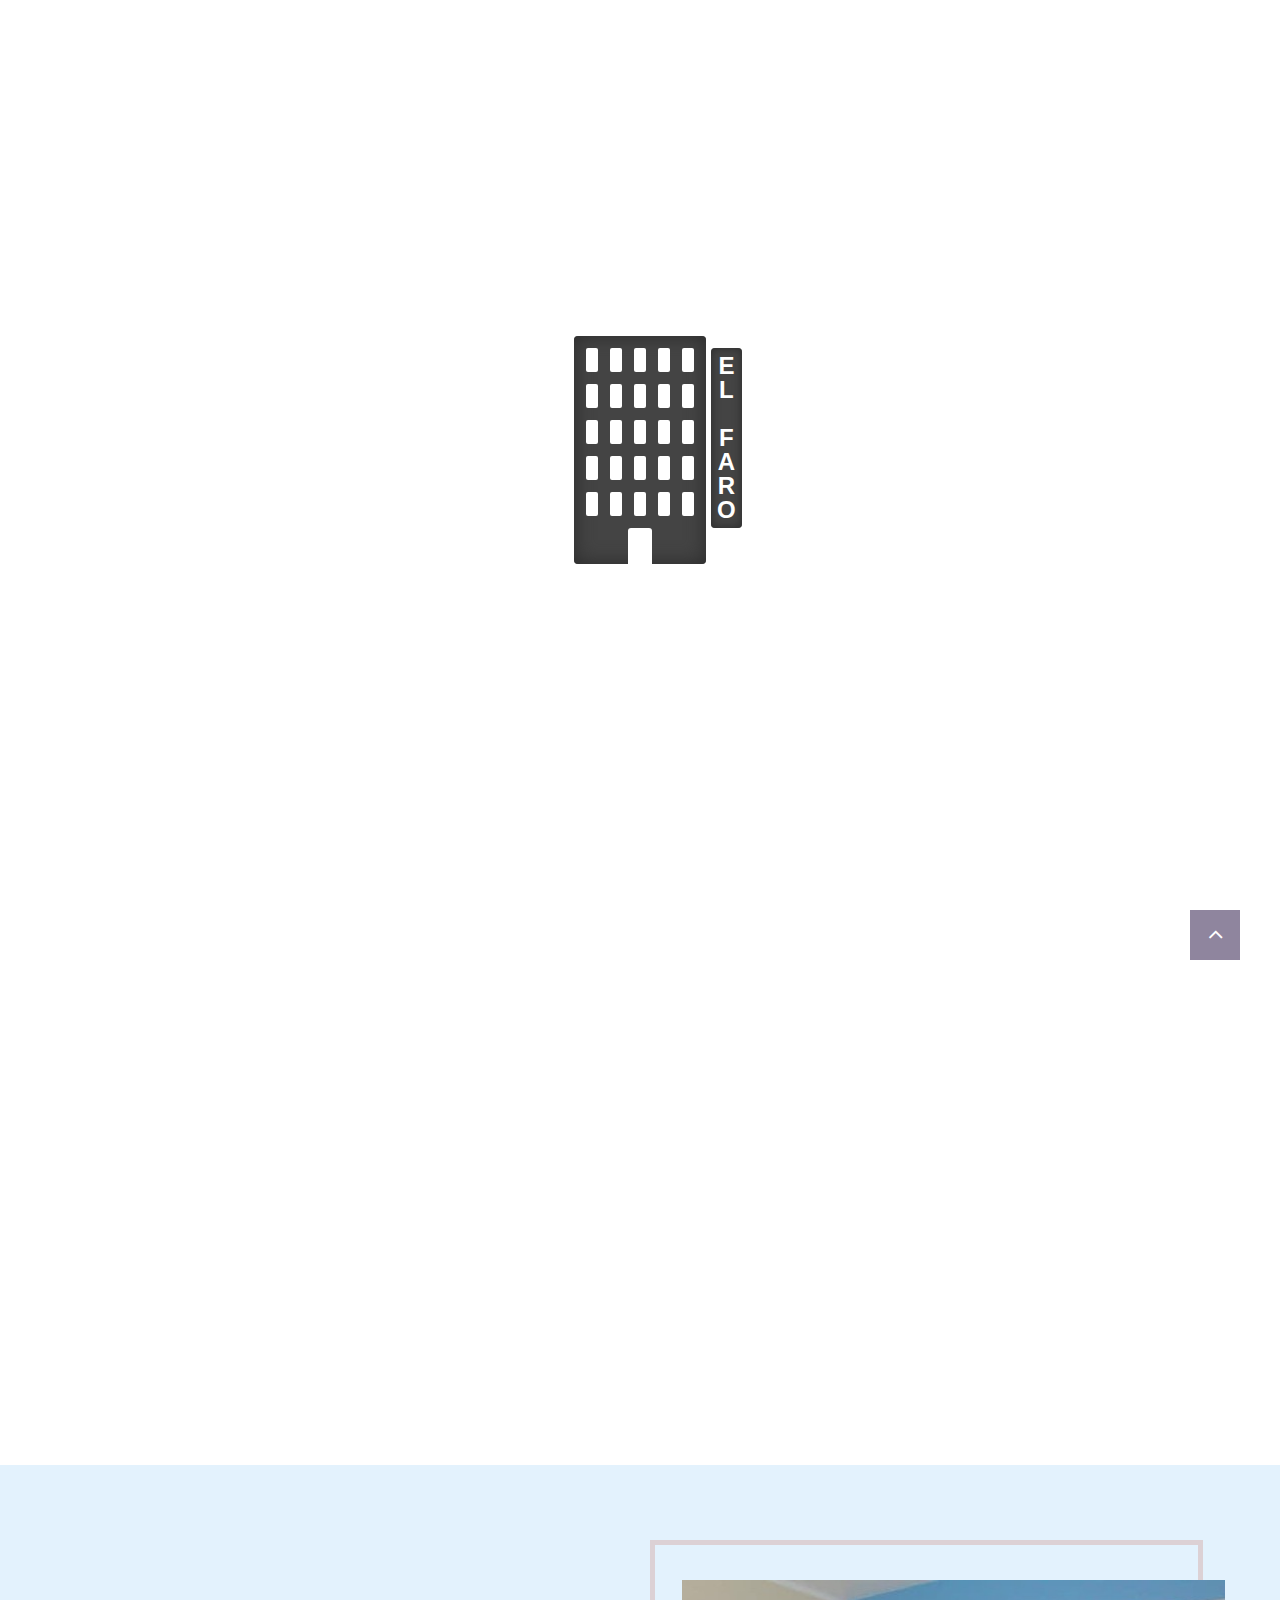
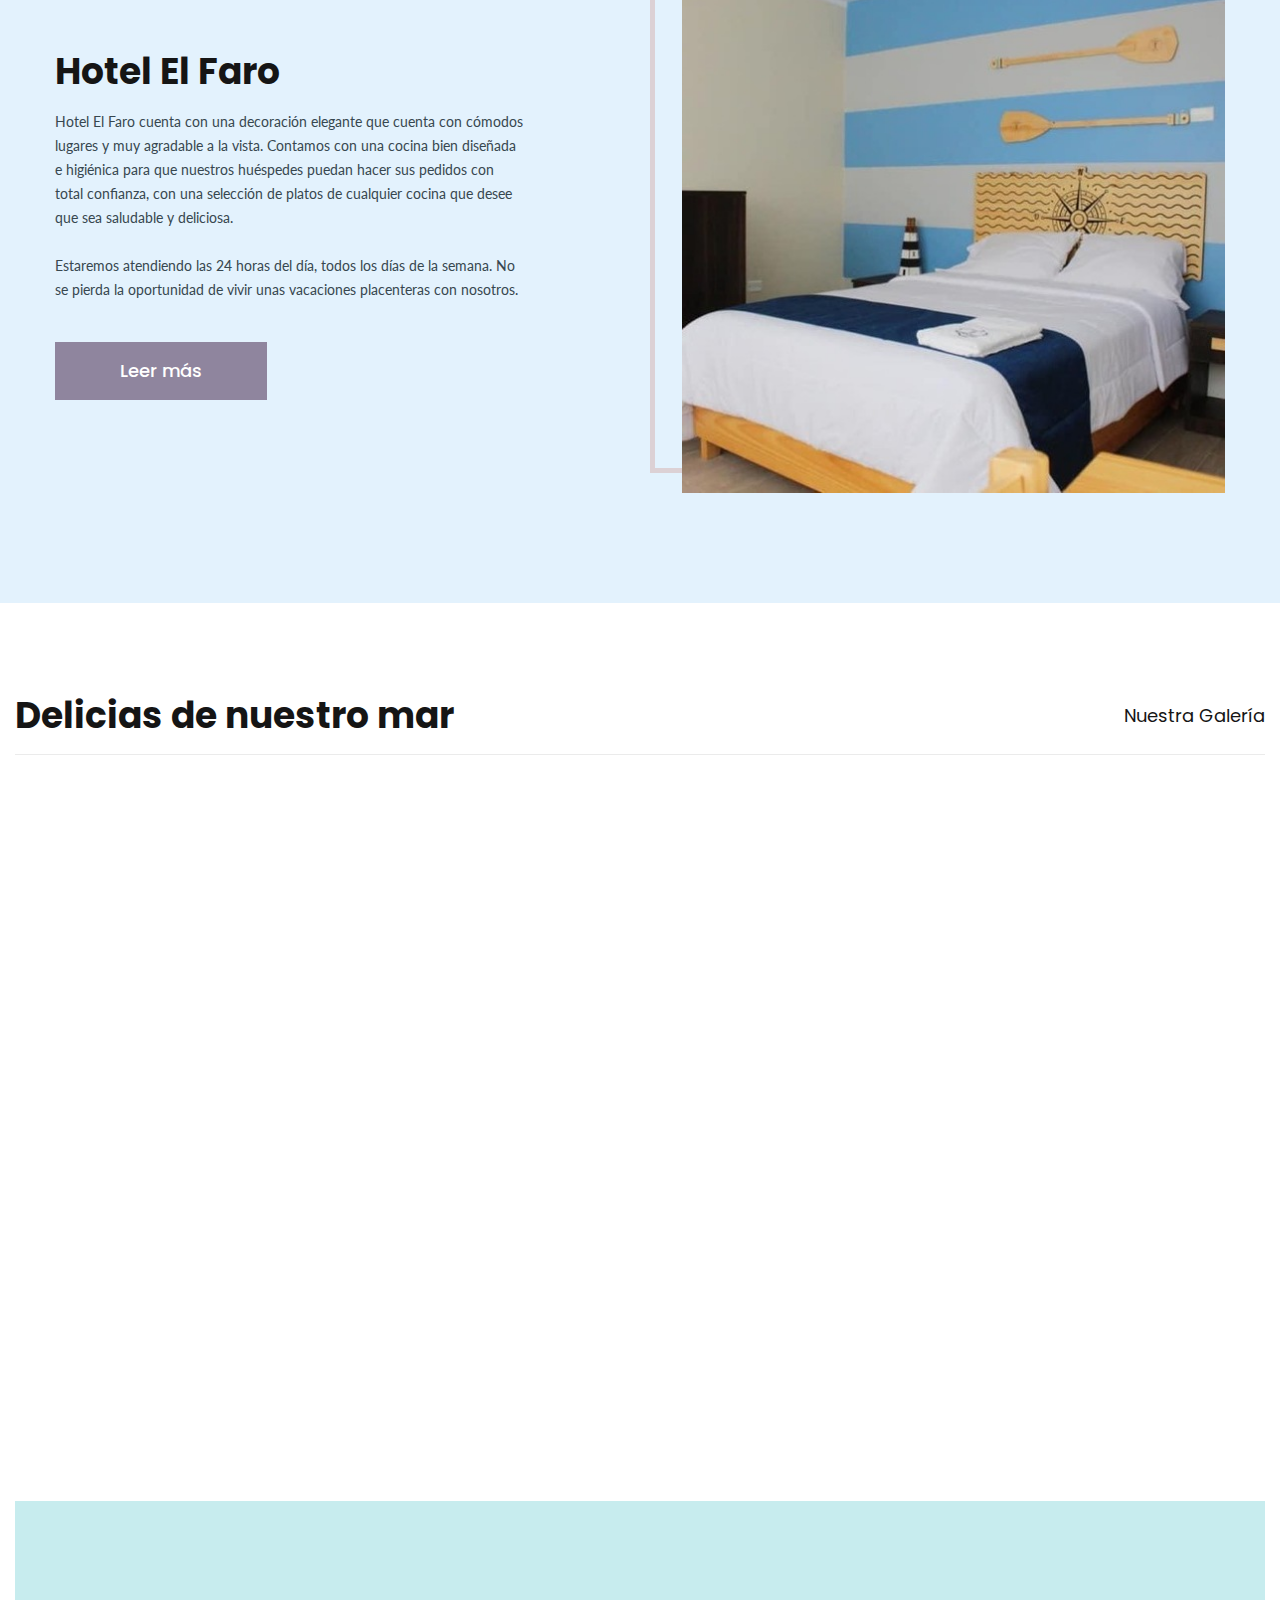
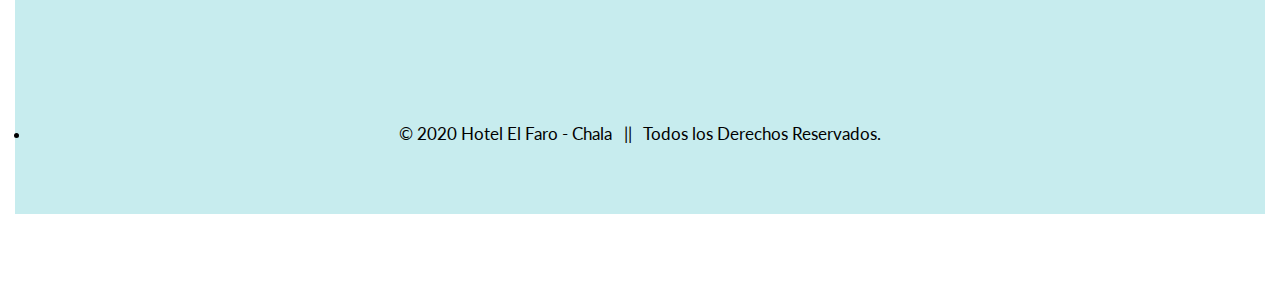
<file: index.html>
<!-- icon list--><!DOCTYPE html>
<html class="wide wow-animation" lang="en">
  <head>
    <!-- Site Title-->
    <title>Hotel El Faro</title>
    <meta name="format-detection" content="telephone=no">
    <meta name="viewport" content="width=device-width, height=device-height, initial-scale=1.0, maximum-scale=1.0, user-scalable=0">
    <meta http-equiv="X-UA-Compatible" content="IE=edge">
    <meta charset="utf-8">
    <link rel="icon" href="images/favicon.ico" type="image/x-icon">
    <!-- Stylesheets-->
    <link rel="stylesheet" type="text/css" href="//fonts.googleapis.com/css?family=Lato:400,700,400italic%7CPoppins:300,400,500,700">
    <link rel="stylesheet" href="css/bootstrap.css">
    <link rel="stylesheet" href="css/style.css">
    <link rel="stylesheet" href="css/whats.css">
    <link rel="stylesheet" href="css/whats2.css">
    <style>.ie-panel{display: none;background: #212121;padding: 10px 0;box-shadow: 3px 3px 5px 0 rgba(0,0,0,.3);clear: both;text-align:center;position: relative;z-index: 1;} html.ie-10 .ie-panel, html.lt-ie-10 .ie-panel {display: block;}</style>
  </head>
  <body>
    <!-- INICIO WHATSAPP BOTON FLOTANTE -->

    <div class="nav-bottom">
      <link href="https://fonts.googleapis.com/icon?family=Material+Icons" rel="stylesheet">
      <div class="popup-whatsapp fadeIn">
          <div class="content-whatsapp -top"><button type="button" class="closePopup">
              <i class="material-icons icon-font-color">close</i>
              </button>    
              <p>  <img src="images/arturito.png" width="50">  Hola, ¿en que podemos ayudarle? </p>
          </div>
          <div class="content-whatsapp -bottom">
              <input class="whats-input" id="whats-in" type="text" Placeholder="Enviar mensaje..." />
              <button class="send-msPopup" id="send-btn" type="button">
                  <i class="material-icons icon-font-color--black">send</i>
              </button>
          </div>
      </div>
      <button type="button" id="whats-openPopup" class="whatsapp-button">
      <div class="float" >
        <i class="fa fa-whatsapp my-float"></i></div>
          </button>
      <div class="circle-anime"></div>
    </div>
    <!-- FIN WHATSAPP BOTON FLOTANTE -->
    
    <div class="ie-panel"><a href="http://windows.microsoft.com/en-US/internet-explorer/"><img src="images/ie8-panel/warning_bar_0000_us.jpg" height="42" width="820" alt="You are using an outdated browser. For a faster, safer browsing experience, upgrade for free today."></a></div>
    <!-- Page-->
    <div class="text-center page">
      <!-- Page preloader-->
      <div class="page-loader">
        <div>
          <div class="page-loader-body">
            <div class="loader">
              <div class="window"></div>
              <div class="window"></div>
              <div class="window"></div>
              <div class="window"></div>
              <div class="window"></div>
              <div class="window"></div>
              <div class="window"></div>
              <div class="window"></div>
              <div class="window"></div>
              <div class="window"></div>
              <div class="window"></div>
              <div class="window"></div>
              <div class="window"></div>
              <div class="window"></div>
              <div class="window"></div>
              <div class="window"></div>
              <div class="window"></div>
              <div class="window"></div>
              <div class="window"></div>
              <div class="window"></div>
              <div class="window"></div>
              <div class="window"></div>
              <div class="window"></div>
              <div class="window"></div>
              <div class="window"></div>
              <div class="door"></div>
              <!--<div class="hotel-sign"><span>H</span><span>O</span><span>T</span><span>E</span><span>L</span></div>-->
              <div class="hotel-sign"><span>E</span><span>L</span><span>&nbsp;</span><span>F</span><span>A</span><span>R</span><span>O</span></div>
            </div>
          </div>
        </div>
      </div>
      <!-- Page Header-->
      <header class="page-header" style="padding-bottom: 24px">
        <!-- RD Navbar-->
        <div class="rd-navbar-wrap">
          <nav class="rd-navbar rd-navbar-default-with-top-panel" data-layout="rd-navbar-fixed" data-sm-layout="rd-navbar-fixed" data-md-layout="rd-navbar-fullwidth" data-md-device-layout="rd-navbar-fixed" data-lg-layout="rd-navbar-fullwidth" data-lg-device-layout="rd-navbar-fullwidth" data-md-stick-up-offset="90px" data-lg-stick-up-offset="150px" data-stick-up="true" data-sm-stick-up="true" data-md-stick-up="true" data-lg-stick-up="true">
            <div class="rd-navbar-top-panel rd-navbar-collapse">
              <div class="rd-navbar-top-panel-inner">
                <div class="left-side">
                  <div class="group"><span class="text-italic">Síguenos:</span>
                    <ul class="list-inline">
                      <li><a class="icon icon-sm icon-secondary-5 fa fa-instagram" href="#"></a></li>
                      <li><a class="icon icon-sm icon-secondary-5 fa fa-facebook" href="#"></a></li>
                      <li><a class="icon icon-sm icon-secondary-5 fa fa-twitter" href="#"></a></li>
                    </ul>
                  </div>
                </div>
                <div class="center-side">
                  <!-- RD Navbar Brand-->
                  <div class="rd-navbar-brand fullwidth-brand"><a class="brand-name" href="index.html"><img src="images/logo-default-314x48.png" alt="" width="314" height="48"/></a></div>
                </div>
                <div class="right-side">
                  <!-- Contact Info-->
                  <div class="contact-info">
                    <div class="unit unit-middle unit-horizontal unit-spacing-xs">
                      <div class="unit__left"><span class="icon icon-primary text-middle mdi mdi-phone"></span></div>
                      <div class="unit__body"><a class="text-middle" href="tel:#">+51 999-999-999</a></div>
                    </div>
                  </div>
                </div>
              </div>
            </div>
            <div class="rd-navbar-inner">
              <!-- RD Navbar Panel-->
              <div class="rd-navbar-panel">
                <!-- RD Navbar Toggle-->
                <button class="rd-navbar-toggle" data-rd-navbar-toggle=".rd-navbar-nav-wrap"><span></span></button>
                <!-- RD Navbar collapse toggle-->
                <button class="rd-navbar-collapse-toggle" data-rd-navbar-toggle=".rd-navbar-collapse"><span></span></button>
                <!-- RD Navbar Brand-->
                <div class="rd-navbar-brand mobile-brand"><a class="brand-name" href="index.html"><img src="images/logo-default-314x48.png" alt="" width="314" height="48"/></a></div>
              </div>
              <div class="rd-navbar-aside-right">
                <div class="rd-navbar-nav-wrap">
                  <div class="rd-navbar-nav-scroll-holder">
                    <ul class="rd-navbar-nav">
                      <li class="active"><a href="index.html">Inicio</a>
                      </li>
                      <li><a href="about-us.html">Conócenos</a>
                      </li>
                      <li><a href="contacts.html">Contáctanos</a>
                      </li>
                      <li><a href="ubicacion.html">¿Cómo llego?</a>
                      </li>
                    </ul>
                  </div>
                </div>
              </div>
            </div>
          </nav>
        </div>
      </header>
      <section class="section">
        <div class="shell-wide">
          <div class="range range-30 range-xs-center">
            <div class="cell-lg-8 cell-xl-9">
              <!-- Classic slider-->
              <section class="section">
                <!-- Swiper -->
                <div class="swiper-container swiper-slider swiper-style-2" data-loop="false" data-autoplay="5500" data-simulate-touch="false" data-slide-effect="slide" data-direction="vertical">
                  <div class="swiper-wrapper">
                    <div class="swiper-slide" data-slide-bg="images/slide-01.jpg">
                      <div class="swiper-slide-caption">
                        <div class="shell text-sm-left">
                          <h1 data-caption-animate="slideInDown" data-caption-delay="100" style="-webkit-text-stroke: 2px black;">El descanso ideal para ti</h1>
                          <div class="slider-subtitle-group">
                            <div class="decoration-line" data-caption-animate="slideInDown" data-caption-delay="400"></div>
                            <h4 data-caption-animate="slideInLeft" data-caption-delay="700" style="-webkit-text-stroke: 2px white;">Disfruta de tus vacaciones al máximo</h4>
                            <h3 data-caption-animate="slideInLeft" data-caption-delay="800" style="-webkit-text-stroke: 1.5px black;">y relájate!</h3>
                          </div><a class="button button-effect-ujarak button-lg button-white-outline button-square" href="about-us.html" data-caption-animate="slideInLeft" data-caption-delay="1150"><span>Quiero saber más</span></a>
                        </div>
                      </div>
                    </div>
                    <div class="swiper-slide" data-slide-bg="images/slide-02.jpg">
                      <div class="swiper-slide-caption">
                        <div class="shell text-sm-left">
                          <h1 data-caption-animate="slideInDown" data-caption-delay="100" style="-webkit-text-stroke: 2px black;">Lo mejor de Chala</h1>
                          <div class="slider-subtitle-group">
                            <div class="decoration-line" data-caption-animate="slideInDown" data-caption-delay="400"></div>
                            <h4 data-caption-animate="slideInLeft" data-caption-delay="700" style="-webkit-text-stroke: 2px white;">Experimenta todas las comodidades</h4>
                            <h3 data-caption-animate="slideInLeft" data-caption-delay="800" style="-webkit-text-stroke: 1.5px black;">de nuestras instalaciones</h3>
                          </div><a class="button button-effect-ujarak button-lg button-white-outline button-square" href="about-us.html" data-caption-animate="slideInLeft" data-caption-delay="1150"><span>Quiero saber más</span></a>
                        </div>
                      </div>
                    </div>
                    <div class="swiper-slide" data-slide-bg="images/slide-03.jpg">
                      <div class="swiper-slide-caption">
                        <div class="shell text-sm-left">
                          <h1 data-caption-animate="slideInDown" data-caption-delay="100" style="-webkit-text-stroke: 2px black;">Siéntase como en casa</h1>
                          <div class="slider-subtitle-group"> 
                            <div class="decoration-line" data-caption-animate="slideInDown" data-caption-delay="400"></div>
                            <h4 data-caption-animate="slideInLeft" data-caption-delay="700" style="-webkit-text-stroke: 2px white;">Disfrute de su estancia, del resto</h4>
                            <h3 data-caption-animate="slideInLeft" data-caption-delay="800" style="-webkit-text-stroke: 1.5px black;">nos encargamos nosotros</h3>
                          </div><a class="button button-effect-ujarak button-lg button-white-outline button-square" href="about-us.html" data-caption-animate="slideInLeft" data-caption-delay="1150"><span>Quiero saber más</span></a>
                        </div>
                      </div>
                    </div>
                  </div>
                  <div class="swiper-pagination"></div>
                </div>
              </section>
            </div>
            <div class="cell-lg-4 cell-xl-3 reveal-lg-flex">
              <div class="hotel-booking-form">
                <h3>Quiero Reservar</h3>
                <!-- RD Mailform-->
                <form class="rd-mailform" data-form-output="form-output-global" data-form-type="contact" method="post" action="bat/rd-mailform.php">
                  <div class="range range-sm-bottom spacing-20">
                    <div class="cell-lg-12 cell-md-4">
                      <p class="text-uppercase">Su nombre</p>
                      <div class="form-wrap">
                        <input class="form-input" id="contact-first-name" type="text" name="name" data-constraints="@Required">
                        <label class="form-label" for="contact-first-name">Nombre Completo</label>
                      </div>
                    </div>
                    <div class="cell-lg-12 cell-md-4 cell-sm-6">
                      <p class="text-uppercase">Día de Llegada</p>
                      <div class="form-wrap">
                        <label class="form-label form-label-icon" for="date-in"><span class="icon icon-primary fa-calendar"></span><span>Fecha de inicio</span></label>
                        <input class="form-input" id="date-in" data-time-picker="date" type="text" name="date" data-constraints="@Required">
                      </div>
                    </div>
                    <div class="cell-lg-12 cell-md-4 cell-sm-6">
                      <p class="text-uppercase">Día de salida</p>
                      <div class="form-wrap">
                        <label class="form-label form-label-icon" for="date-out"><span class="icon icon-primary fa-calendar"></span><span>Fecha de salida</span></label>
                        <input class="form-input" id="date-out" data-time-picker="date" type="text" name="date" data-constraints="@Required">
                      </div>
                    </div>
                    <div class="cell-lg-6 cell-md-4 cell-xs-6">
                      <p class="text-uppercase">Adultos</p>
                      <div class="form-wrap form-wrap-validation">
                        <!--Select 2-->
                        <select id="adulto" class="form-input select-filter" data-minimum-results-search="-1" data-placeholder="1" data-constraints="@Required" >
                          <option>&nbsp;</option>
                          <option value="1">1</option>
                          <option value="2">2</option>
                          <option value="3">3</option>
                          <option value="4">4</option>
                          <option value="5">5</option>
                        </select>
                      </div>
                    </div>
                    <div class="cell-lg-6 cell-md-4 cell-xs-6">
                      <p class="text-uppercase">Niños</p>
                      <div class="form-wrap form-wrap-validation">
                        <!--Select 2-->
                        <select id="nino" class="form-input select-filter" data-minimum-results-search="-1" data-placeholder="0" data-constraints="@Required" >
                          <option>&nbsp;</option>
                          <option value="0">0</option>
                          <option value="1">1</option>
                          <option value="2">2</option>
                          <option value="3">3</option>
                          <option value="4">4</option>
                        </select>
                      </div>
                    </div>
                    <!--data-constraints="@Required"-->
                    <div class="cell-lg-12 cell-md-4">
                      <!--<button class="button button-wsp button-square button-block" type="submit" onclick="msjeWsp();"><span>RESERVAR EN WHATSAPP</span></button>-->
                      <div class="button button-wsp button-square button-block " onclick="msjeWsp();">RESERVAR EN WHATSAPP</div>
                      
                    </div>
                  </div>
                </form>
              </div>
            </div>
          </div>
        </div>
      </section>
      <!-- About us-->
      <section class="section section-md bg-white text-center text-sm-left">
        <div class="shell-wide">
          <div class="range range-50 range-xs-center overflow-hidden">
            <div class="cell-sm-10 cell-md-8 cell-lg-7 wow fadeInUp" data-wow-delay=".1s">
              <div class="post-video post-video-border">
                <div class="post-video__image"><img src="images/video-bg-1020x525.jpg" alt="" width="1020" height="525"/>
                </div>
                <div class="post-video__body"><a class="link-control post-video__control" data-lightgallery="item" href="https://youtu.be/xsGDHtUUe1U"></a></div>
              </div>
            </div>
            <div class="cell-sm-10 cell-md-8 cell-lg-5 reveal-flex wow fadeInUp" data-wow-delay=".3s">
              <div class="bg-primary section-wrap-content-var-1">
                <div class="section-wrap-content-var-1-inner">
                  <h2 style="-webkit-text-stroke: 2px black;">Nuestro ideal</h2>
                  <p style="-webkit-text-stroke: .8px black; font-size: 1.5em; font-weight: bold;">Comprometidos con todos nuestros clientes, ofrecemos infinitas posibilidades para relajarse y revitalizarse.</p>
                  <div class="group">
                    <dl class="list-desc">
                      <dt></dt>
                      <dd><span style="word-spacing: 2px; font-weight: bold; color: #000;">Contáctate con nosotros haciendo clic en el botón <br>Así de simple! Así de sencillo!</span></dd>
                    </dl>
                    <dl class="list-desc">
                      <dt></dt>
                      <dd><span></span></dd>
                    </dl>
                  </div><div class="button button-wsp button-square button-block " onclick="reservaWsp();">RESERVAR AHORA</div>
                </div>
              </div>
            </div>
          </div>
        </div>
      </section>
      <!--Indoor Pool-->
      <section class="section section-md bg-secondary-4 text-center text-sm-left">
        <div class="shell">
          <div class="range range-50 range-md-justify range-sm-middle">
            <div class="cell-sm-6 cell-md-5">
              <h3>Hotel El Faro</h3>
              <p style="color: #37474F;">Hotel El Faro cuenta con una decoración elegante que cuenta con cómodos lugares y muy agradable a la vista. Contamos con una cocina bien diseñada e higiénica para que nuestros huéspedes puedan hacer sus pedidos con total confianza, con una selección de platos de cualquier cocina que desee que sea saludable y deliciosa. </p>
              <p style="color: #37474F;">Estaremos atendiendo las 24 horas del día, todos los días de la semana.
                No se pierda la oportunidad de vivir unas vacaciones placenteras con nosotros.</p><a class="button button-primary button button-square button-effect-ujarak button-lg" href="#"><span>Leer más</span></a>
            </div>
            <div class="cell-sm-6">
              <div class="box-outline box-outline__mod-1">
                <figure><img src="images/services-05-546x516.jpg" alt="" width="546" height="516"/>
                </figure>
              </div>
            </div>
          </div>
        </div>
      </section>
      <!-- Portfolio-->
      <section class="section section-md bg-white text-center text-sm-left">
        <div class="shell-wide">
          <div class="range range-10 range-middle">
            <div class="cell-sm-6">
              <h3>Delicias de nuestro mar</h3>
            </div>
            <div class="cell-sm-6 text-sm-right"><a class="heading-link link-gray-darker" href="#">Nuestra Galería</a></div>
          </div>
          <hr>
          <div class="isotope-wrap">
            <!-- Isotope Content-->
            <div class="row isotope" data-isotope-layout="masonry" data-isotope-group="gallery" data-lightgallery="group">
              <div class="col-xs-12 col-sm-6 col-md-3 grid-sizer"></div>
              <div class="col-xs-12 col-sm-6 col-md-3 isotope-item wow fadeInUp" data-filter="Category 1" data-wow-delay=".1s"><a class="portfolio-item thumbnail-classic" href="images/gallery-1-533x800_original.jpg" data-size="533x800" data-lightgallery="item"><img src="images/gallery-1-420x584.jpg" alt="" width="420" height="584"/>
                  <figure></figure>
                  <div class="caption"><span class="icon mdi-thumb-up-outline">346</span><span class="icon mdi-eye">220</span></div></a>
              </div>
              <div class="col-xs-12 col-sm-6 col-md-3 isotope-item wow fadeInUp" data-filter="Category 1" data-wow-delay=".2s"><a class="portfolio-item thumbnail-classic" href="images/gallery-2-1199x800_original.jpg" data-size="1199x800" data-lightgallery="item"><img src="images/gallery-2-420x278.jpg" alt="" width="420" height="278"/>
                  <figure></figure>
                  <div class="caption"><span class="icon mdi-thumb-up-outline">346</span><span class="icon mdi-eye">220</span></div></a>
              </div>
              <div class="col-xs-12 col-sm-6 col-md-3 isotope-item wow fadeInUp" data-filter="Category 1" data-wow-delay=".4s"><a class="portfolio-item thumbnail-classic" href="images/gallery-3-584x800_original.jpg" data-size="584x800" data-lightgallery="item"><img src="images/gallery-3-420x584.jpg" alt="" width="420" height="584"/>
                  <figure></figure>
                  <div class="caption"><span class="icon mdi-thumb-up-outline">346</span><span class="icon mdi-eye">220</span></div></a>
              </div>
              <div class="col-xs-12 col-sm-6 col-md-3 isotope-item wow fadeInUp" data-filter="Category 1" data-wow-delay=".5s"><a class="portfolio-item thumbnail-classic" href="images/gallery-4-1200x800_original.jpg" data-size="1200x800" data-lightgallery="item"><img src="images/gallery-4-420x278.jpg" alt="" width="420" height="278"/>
                  <figure></figure>
                  <div class="caption"><span class="icon mdi-thumb-up-outline">346</span><span class="icon mdi-eye">220</span></div></a>
              </div>
              <div class="col-xs-12 col-sm-6 col-md-3 isotope-item wow fadeInUp" data-filter="Category 1" data-wow-delay=".3s"><a class="portfolio-item thumbnail-classic" href="images/gallery-5-1200x800_original.jpg" data-size="1200x800" data-lightgallery="item"><img src="images/gallery-5-420x278.jpg" alt="" width="420" height="278"/>
                  <figure></figure>
                  <div class="caption"><span class="icon mdi-thumb-up-outline">346</span><span class="icon mdi-eye">220</span></div></a>
              </div>
              <div class="col-xs-12 col-sm-6 col-md-3 isotope-item wow fadeInUp" data-filter="Category 1" data-wow-delay=".6s"><a class="portfolio-item thumbnail-classic" href="images/gallery-6-1200x798_original.jpg" data-size="1200x798" data-lightgallery="item"><img src="images/gallery-6-420x278.jpg" alt="" width="420" height="278"/>
                  <figure></figure>
                  <div class="caption"><span class="icon mdi-thumb-up-outline">346</span><span class="icon mdi-eye">220</span></div></a>
              </div>
            </div>
          </div>
        </div>
      </section>
      
      <!-- Page Footer-->
      <footer class="page-footer text-left text-sm-left">
        <div class="shell-wide">
          
          <div class="page-footer-minimal">
            <div class="shell-wide">
              <div class="range range-50">
                <div class="cell-sm-6 cell-md-3 cell-lg-4 wow fadeInUp" data-wow-delay=".1s">
                  <div class="page-footer-minimal-inner">
                    <h4>Horario de Atención</h4>
                    <ul class="list-unstyled">
                      <li>
                        <div class="group-xs"> 
                          <div>
                            <dl class="list-desc">
                              <dt>De Lunes a Sábado: </dt>
                              <dd class="text-gray-darker"><span>6:00AM – 12:00AM</span></dd>
                            </dl>
                          </div>
                          <div>
                            <dl class="list-desc">
                              <dt>Domingos: </dt>
                              <dd class="text-gray-darker"><span>6:00AM – 10:00PM</span></dd>
                            </dl>
                          </div>
                        </div>
                      </li>
                      
                    </ul>
                  </div>
                </div>
                <div class="cell-sm-6 cell-md-5 cell-lg-4 wow fadeInUp" data-wow-delay=".2s">
                  <div class="page-footer-minimal-inner">
                    <h4>Nos Ubicamos</h4>
                    <ul class="list-unstyled">
                      <li>
                        <dl class="list-desc">
                          <dt><span class="icon icon-sm mdi mdi-map-marker"></span></dt>
                          <dd><a class="link link-gray-darker" href="#">Av. Sin nombre - Nro. s/n - Chala Sur</a></dd>
                        </dl>
                      </li>
                      <li>
                        <dl class="list-desc">
                          <dt><span class="icon icon-sm mdi mdi-phone"></span></dt>
                          <dd class="text-gray-darker">Llámanos: <a class="link link-gray-darker" href="tel:#">   &nbsp; &nbsp;987–4621-39</a>
                          </dd>
                        </dl>
                      </li>
                    </ul>
                  </div>
                </div>
                <div class="cell-sm-8 cell-md-4 wow fadeInUp" data-wow-delay=".3s">
                  <div class="page-footer-minimal-inner-subscribe">
                    <h4>Obtén un Sitio Web para tu negocio</h4>
                    <!-- RD Mailform-->
                    <form class="rd-mailform rd-mailform-inline form-center" data-form-output="form-output-global" data-form-type="subscribe" method="post" action="bat/rd-mailform.php">
                      <div class="form-wrap">
                        <div >
                          <p class="desarrollador">Desarrollador de Software:  &nbsp; &nbsp; Marco A. Gómez Rivero</p>
                          <div class="group">
                            <span class="text-italic desarrollador">Contáctame:</span>
                            <ul class="list-inline">
                              <li><a class="icon icon-sm icon-instagram fa fa-instagram" href="https://www.instagram.com/marcogomez.r/" target="_blank"></a></li>
                              <li><a class="icon icon-sm icon-facebook fa fa-facebook" href="https://www.facebook.com/profile.php?id=100016169979589" target="_blank"></a></li>
                              <li><a class="icon icon-sm icon-twitter fa fa-twitter" href="https://twitter.com/MarcoGm77122348" target="_blank"></a></li>
                              <li><a class="icon icon-sm icon-web fas fa-globe" href="https://marcog19.github.io/sobremi/" target="_blank"></a></li>
                            </ul>
                          </div>
                        </div>
                      </div>
                    </form>
                  </div>
                </div>
              </div>
              <li>
                <p class="rights-fin text-center"><span>&copy;&nbsp;</span><span>2020</span><span>&nbsp;</span><span class="copyright-year"></span>Hotel El Faro - Chala&nbsp;&nbsp; || &nbsp;&nbsp;Todos los Derechos Reservados.</p>
              </li>
            </div>
          </div>
        </div>
        
      </footer>
    </div>
    <!-- PANEL-->
    <!-- END PANEL-->
    <!-- Global Mailform Output-->
    <div class="snackbars" id="form-output-global"></div>
    <!-- PhotoSwipe Gallery-->
    <div class="pswp" tabindex="-1" role="dialog" aria-hidden="true">
      <div class="pswp__bg"></div>
      <div class="pswp__scroll-wrap">
        <div class="pswp__container">
          <div class="pswp__item"></div>
          <div class="pswp__item"></div>
          <div class="pswp__item"></div>
        </div>
        <div class="pswp__ui pswp__ui--hidden">
          <div class="pswp__top-bar">
            <div class="pswp__counter"></div>
            <button class="pswp__button pswp__button--close" title="Close (Esc)"></button>
            <button class="pswp__button pswp__button--share" title="Share"></button>
            <button class="pswp__button pswp__button--fs" title="Toggle fullscreen"></button>
            <button class="pswp__button pswp__button--zoom" title="Zoom in/out"></button>
            <div class="pswp__preloader">
              <div class="pswp__preloader__icn">
                <div class="pswp__preloader__cut">
                  <div class="pswp__preloader__donut"></div>
                </div>
              </div>
            </div>
          </div>
          <div class="pswp__share-modal pswp__share-modal--hidden pswp__single-tap">
            <div class="pswp__share-tooltip"></div>
          </div>
          <button class="pswp__button pswp__button--arrow--left" title="Previous (arrow left)"></button>
          <button class="pswp__button pswp__button--arrow--right" title="Next (arrow right)"></button>
          <div class="pswp__caption">
            <div class="pswp__caption__cent"></div>
          </div>
        </div>
      </div>
    </div>
    <!-- Javascript-->
    <script src="js/core.min.js"></script>
    <script src="js/script.js"></script>
    <script src="js/script2.js"></script>
    <!--Coded by Drel-->
  </body>
</html>
</file>
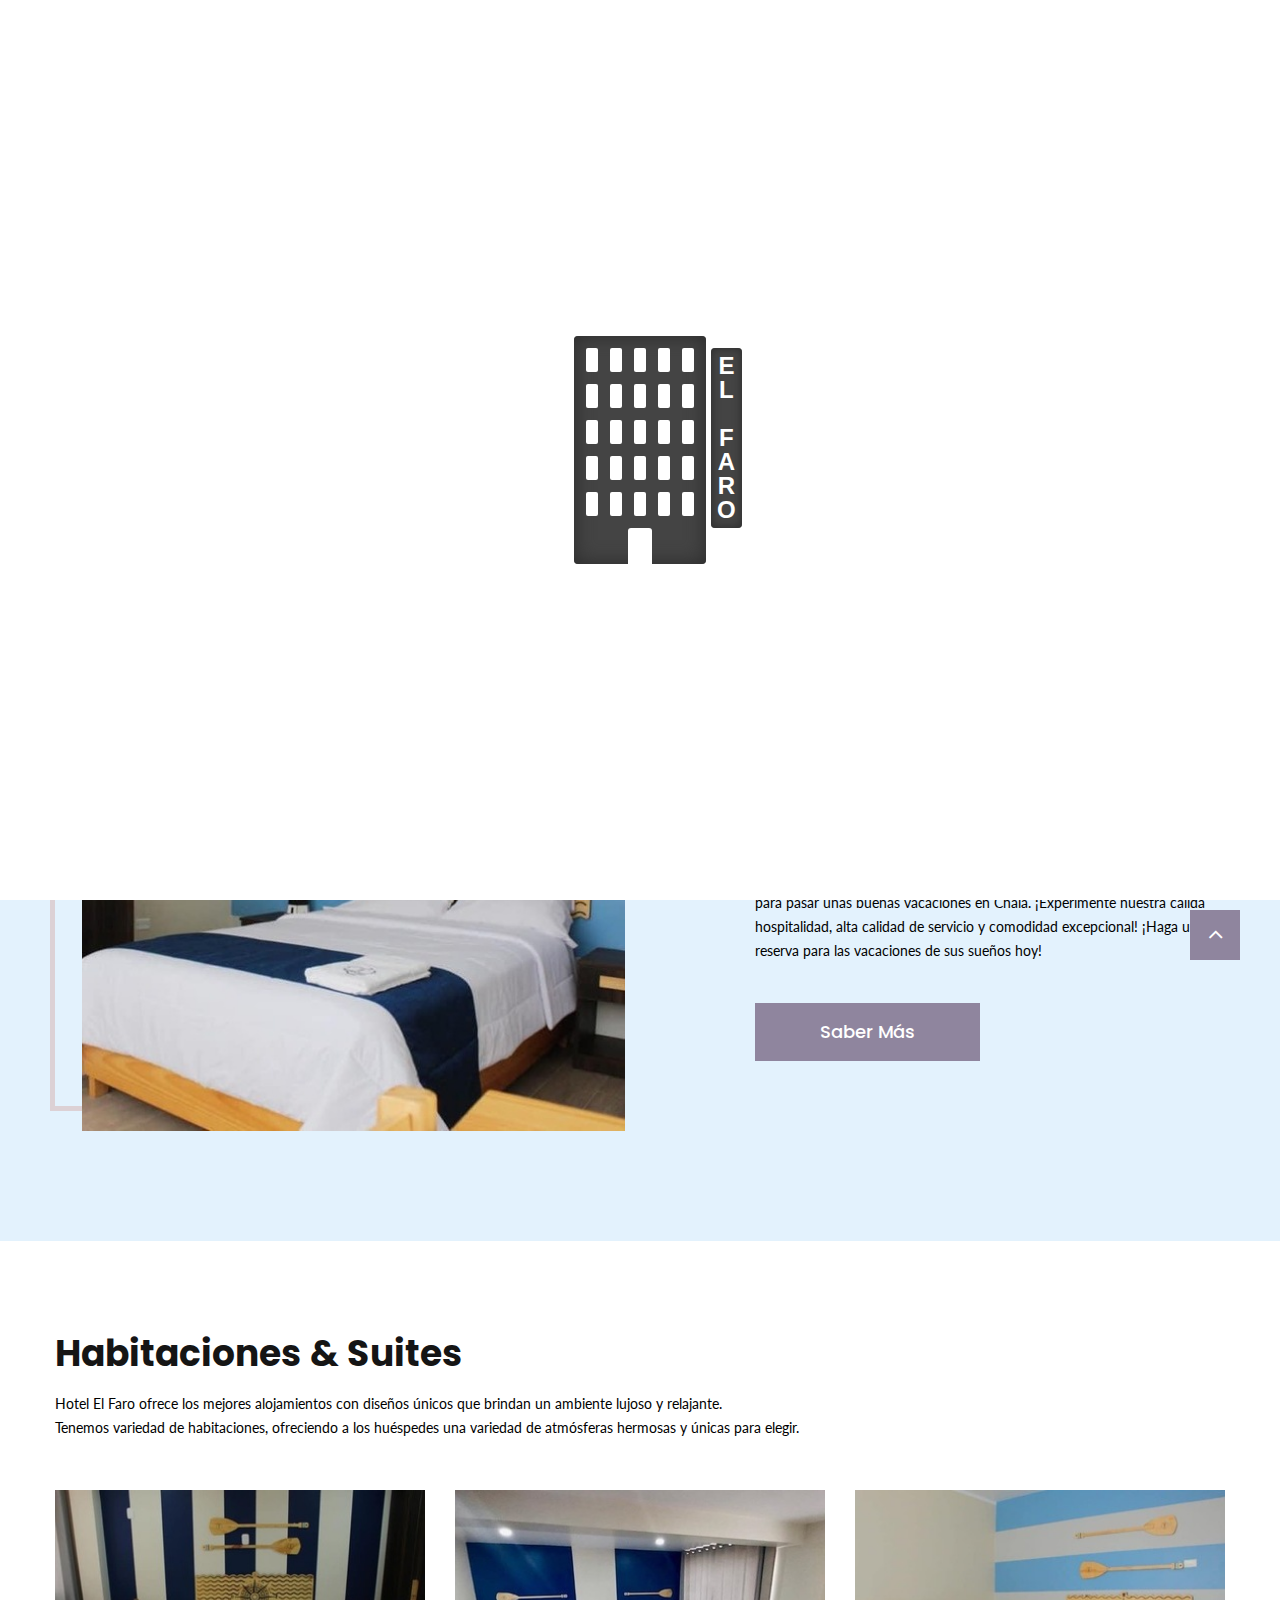
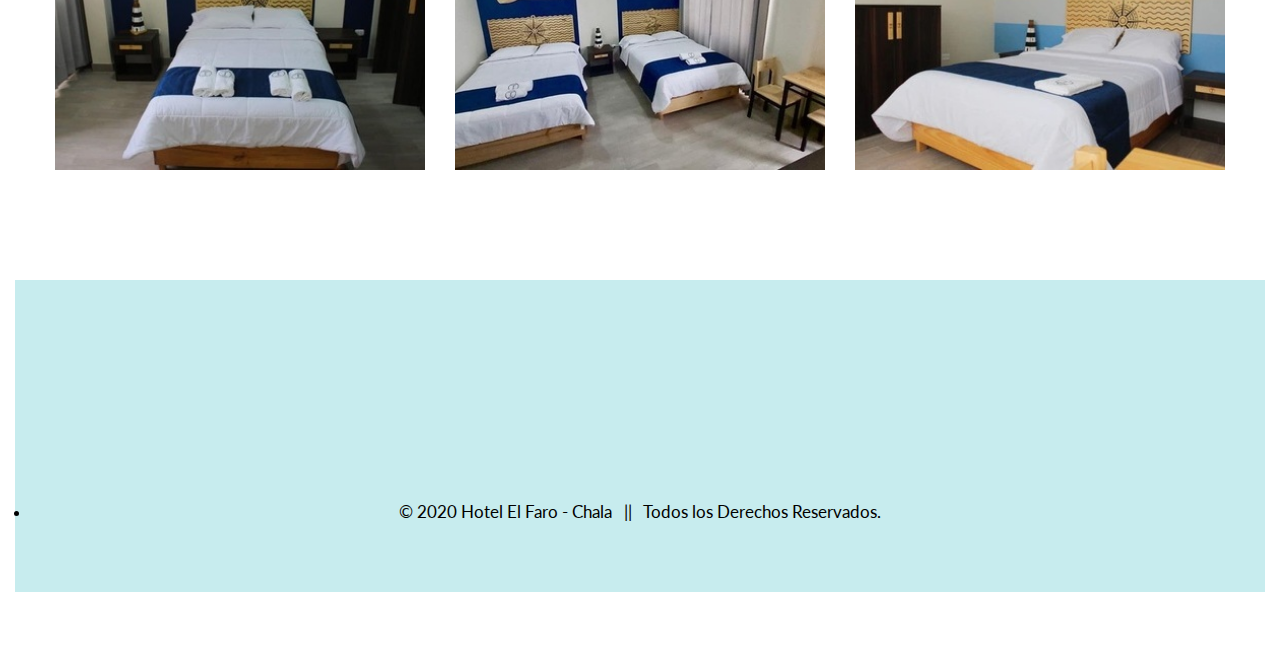
<file: about-us.html>
<!-- icon list--><!DOCTYPE html>
<html class="wide wow-animation" lang="en">
  <head>
    <!-- Site Title-->
    <title>Hotel El Faro</title>
    <meta name="format-detection" content="telephone=no">
    <meta name="viewport" content="width=device-width, height=device-height, initial-scale=1.0, maximum-scale=1.0, user-scalable=0">
    <meta http-equiv="X-UA-Compatible" content="IE=edge">
    <meta charset="utf-8">
    <link rel="icon" href="images/favicon.ico" type="image/x-icon">
    <!-- Stylesheets-->
    <link rel="stylesheet" type="text/css" href="//fonts.googleapis.com/css?family=Lato:400,700,400italic%7CPoppins:300,400,500,700">
    <link rel="stylesheet" href="css/bootstrap.css">
    <link rel="stylesheet" href="css/style.css">
    <link rel="stylesheet" href="css/whats.css">
    <link rel="stylesheet" href="css/whats2.css">
    <style>.ie-panel{display: none;background: #212121;padding: 10px 0;box-shadow: 3px 3px 5px 0 rgba(0,0,0,.3);clear: both;text-align:center;position: relative;z-index: 1;} html.ie-10 .ie-panel, html.lt-ie-10 .ie-panel {display: block;}</style>
  </head>
  <body>
    <!-- INICIO WHATSAPP BOTON FLOTANTE -->

    <div class="nav-bottom">
      <link href="https://fonts.googleapis.com/icon?family=Material+Icons" rel="stylesheet">
      <div class="popup-whatsapp fadeIn">
          <div class="content-whatsapp -top"><button type="button" class="closePopup">
              <i class="material-icons icon-font-color">close</i>
              </button>    
              <p>  <img src="images/arturito.png" width="50">  Hola, ¿en que podemos ayudarle? </p>
          </div>
          <div class="content-whatsapp -bottom">
              <input class="whats-input" id="whats-in" type="text" Placeholder="Enviar mensaje..." />
              <button class="send-msPopup" id="send-btn" type="button">
                  <i class="material-icons icon-font-color--black">send</i>
              </button>
          </div>
      </div>
      <button type="button" id="whats-openPopup" class="whatsapp-button">
      <div class="float" >
        <i class="fa fa-whatsapp my-float"></i></div>
          </button>
      <div class="circle-anime"></div>
    </div>
    <!-- FIN WHATSAPP BOTON FLOTANTE -->


    <div class="ie-panel"><a href="http://windows.microsoft.com/en-US/internet-explorer/"><img src="images/ie8-panel/warning_bar_0000_us.jpg" height="42" width="820" alt="You are using an outdated browser. For a faster, safer browsing experience, upgrade for free today."></a></div>
      <!-- Page preloader-->
      <div class="page-loader">
        <div>
          <div class="page-loader-body">
            <div class="loader">
              <div class="window"></div>
              <div class="window"></div>
              <div class="window"></div>
              <div class="window"></div>
              <div class="window"></div>
              <div class="window"></div>
              <div class="window"></div>
              <div class="window"></div>
              <div class="window"></div>
              <div class="window"></div>
              <div class="window"></div>
              <div class="window"></div>
              <div class="window"></div>
              <div class="window"></div>
              <div class="window"></div>
              <div class="window"></div>
              <div class="window"></div>
              <div class="window"></div>
              <div class="window"></div>
              <div class="window"></div>
              <div class="window"></div>
              <div class="window"></div>
              <div class="window"></div>
              <div class="window"></div>
              <div class="window"></div>
              <div class="door"></div>
              <div class="hotel-sign"><span>E</span><span>L</span><span>&nbsp;</span><span>F</span><span>A</span><span>R</span><span>O</span></div>
            </div>
          </div>
        </div>
      </div>
      <!-- Page Header-->
      <header class="page-header" style="padding-bottom: 24px">
        <!-- RD Navbar-->
        <div class="rd-navbar-wrap">
          <nav class="rd-navbar rd-navbar-default-with-top-panel" data-layout="rd-navbar-fixed" data-sm-layout="rd-navbar-fixed" data-md-layout="rd-navbar-fullwidth" data-md-device-layout="rd-navbar-fixed" data-lg-layout="rd-navbar-fullwidth" data-lg-device-layout="rd-navbar-fullwidth" data-md-stick-up-offset="90px" data-lg-stick-up-offset="150px" data-stick-up="true" data-sm-stick-up="true" data-md-stick-up="true" data-lg-stick-up="true">
            <div class="rd-navbar-top-panel rd-navbar-collapse">
              <div class="rd-navbar-top-panel-inner">
                <div class="left-side">
                  <div class="group"><span class="text-italic">Síguenos:</span>
                    <ul class="list-inline">
                      <li><a class="icon icon-sm icon-secondary-5 fa fa-instagram" href="#"></a></li>
                      <li><a class="icon icon-sm icon-secondary-5 fa fa-facebook" href="#"></a></li>
                      <li><a class="icon icon-sm icon-secondary-5 fa fa-twitter" href="#"></a></li>
                    </ul>
                  </div>
                </div>
                <div class="center-side">
                  <!-- RD Navbar Brand-->
                  <div class="rd-navbar-brand fullwidth-brand"><a class="brand-name" href="index.html"><img src="images/logo-default-314x48.png" alt="" width="314" height="48"/></a></div>
                </div>
                <div class="right-side">
                  <!-- Contact Info-->
                  <div class="contact-info">
                    <div class="unit unit-middle unit-horizontal unit-spacing-xs">
                      <div class="unit__left"><span class="icon icon-primary text-middle mdi mdi-phone"></span></div>
                      <div class="unit__body"><a class="text-middle" href="tel:#">+51 999-999-999</a></div>
                    </div>
                  </div>
                </div>
              </div>
            </div>
            <div class="rd-navbar-inner">
              <!-- RD Navbar Panel-->
              <div class="rd-navbar-panel">
                <!-- RD Navbar Toggle-->
                <button class="rd-navbar-toggle" data-rd-navbar-toggle=".rd-navbar-nav-wrap"><span></span></button>
                <!-- RD Navbar collapse toggle-->
                <button class="rd-navbar-collapse-toggle" data-rd-navbar-toggle=".rd-navbar-collapse"><span></span></button>
                <!-- RD Navbar Brand-->
                <div class="rd-navbar-brand mobile-brand"><a class="brand-name" href="index.html"><img src="images/logo-default-314x48.png" alt="" width="314" height="48"/></a></div>
              </div>
              <div class="rd-navbar-aside-right">
                <div class="rd-navbar-nav-wrap">
                  <div class="rd-navbar-nav-scroll-holder">
                    <ul class="rd-navbar-nav">
                      <li><a href="index.html">Inicio</a>
                      </li>
                      <li class="active"><a href="about-us.html">Conócenos</a>
                      </li>
                      <li><a href="contacts.html">Contáctanos</a>
                      </li>
                      <li><a href="ubicacion.html">¿Cómo Llego?</a>
                      </li>
                    </ul>
                  </div>
                </div>
              </div>
            </div>
          </nav>
        </div>
      </header>
      <!-- Breadcrumbs & Page title-->
      <section class="section-md text-center bg-image breadcrumbs-01">
        <div class="shell shell-fluid">
          <div class="range range-xs-center">
            <div class="cell-xs-12 cell-xl-11">
              <h2 class="text-white" style="-webkit-text-stroke: 1px black; color: white;">Conócenos</h2>
              <ul class="breadcrumbs-custom">
                <li><a href="index.html">Inicio</a></li>
                <li class="active">Conócenos</li>
              </ul>
            </div>
          </div>
        </div>
      </section>

      <section class="section section-md bg-secondary-4 text-center text-sm-left">
        <div class="shell">
          <div class="range range-50 range-md-justify range-sm-middle">
            <div class="cell-sm-6 wow fadeInUp" data-wow-delay=".1s">
              <div class="box-outline box-outline__mod-1">
                <figure><img src="images/about-01-546x516.jpg" alt="" width="546" height="516"/>
                </figure>
              </div>
            </div>
            <div class="cell-sm-6 cell-md-5 wow fadeInUp" data-wow-delay=".2s">
              <h3>Conoce Más de Nosotros</h3>
              <p>¿Estás cansado de tu rutina diaria? ¿Busca un lugar para quedarse y descansar con su familia? Estás en el lugar correcto! Hotel El Faro ofrece las mejores habitaciones y de lujo para los viajeros. Combina la temática de mar y las comodidades modernas con los valores tradicionales.</p>
              <p>Todas las habitaciones están equipadas con TV LCD. El servicio de WI-FI gratuito está disponible en todo el hotel. Ofrecemos una buena estancia para pasar unas buenas vacaciones en Chala. ¡Experimente nuestra cálida hospitalidad, alta calidad de servicio y comodidad excepcional! ¡Haga una reserva para las vacaciones de sus sueños hoy!</p><a class="button button-primary button button-square button-effect-ujarak button-lg" href="#"><span>Saber Más</span></a>
            </div>
          </div>
        </div>
      </section>
      <section class="section section-md">
        <div class="shell">
          <h3>Habitaciones & Suites</h3>
          <p>Hotel El Faro ofrece los mejores alojamientos con diseños únicos que brindan un ambiente lujoso y relajante. <br> Tenemos variedad de habitaciones, ofreciendo a los huéspedes una variedad de atmósferas hermosas y únicas para elegir.</p>
          <div class="range range-30" data-lightgallery="group">
            <div class="cell-sm-6 cell-md-4"><a class="thumbnail-classic" href="images/grid-gallery-1-1200x800_original.jpg" data-lightgallery="item">
                <figure><img src="images/grid-gallery-1-370x276.jpg" alt="" width="370" height="276"/>
                </figure>
                <div class="caption">
                  <p class="caption-title">Habitación Simple</p>
                  <p class="caption-text">Las habitaciones simples tienen su propia decoración y disposición únicas.</p>
                </div></a>
            </div>
            <div class="cell-sm-6 cell-md-4"><a class="thumbnail-classic" href="images/grid-gallery-2-1200x800_original.jpg" data-lightgallery="item">
                <figure><img src="images/grid-gallery-2-370x276.jpg" alt="" width="370" height="276"/>
                </figure>
                <div class="caption">
                  <p class="caption-title">Habitación Doble</p>
                  <p class="caption-text">Las habitaciones dobles cuentan con un excelente ambiente y dos camas.</p>
                </div></a>
            </div>
            <div class="cell-sm-6 cell-md-4"><a class="thumbnail-classic" href="images/grid-gallery-3-1058x800_original.jpg" data-lightgallery="item">
                <figure><img src="images/grid-gallery-3-370x276.jpg" alt="" width="370" height="276"/>
                </figure>
                <div class="caption">
                  <p class="caption-title">Suite Ejecutiva</p>
                  <p class="caption-text">Tenemos las mejores habitaciones paranuestros huéspedes.</p>
                </div></a>
            </div>
            <!-- 
            <div class="cell-sm-6 cell-md-4"><a class="thumbnail-classic" href="images/grid-gallery-4-1200x797_original.jpg" data-lightgallery="item">
                <figure><img src="images/grid-gallery-4-370x276.jpg" alt="" width="370" height="276"/>
                </figure>
                <div class="caption">
                  <p class="caption-title">Family Room</p>
                  <p class="caption-text">Each room has its own unique décor and arrangement.</p>
                </div></a>
            </div>
            <div class="cell-sm-6 cell-md-4"><a class="thumbnail-classic" href="images/grid-gallery-5-1200x800_original.jpg" data-lightgallery="item">
                <figure><img src="images/grid-gallery-5-370x276.jpg" alt="" width="370" height="276"/>
                </figure>
                <div class="caption">
                  <p class="caption-title">Executive Suite</p>
                  <p class="caption-text">Each room has its own unique décor and arrangement.</p>
                </div></a>
            </div>
            <div class="cell-sm-6 cell-md-4"><a class="thumbnail-classic" href="images/grid-gallery-6-1200x800_original.jpg" data-lightgallery="item">
                <figure><img src="images/grid-gallery-6-370x276.jpg" alt="" width="370" height="276"/>
                </figure>
                <div class="caption">
                  <p class="caption-title">VIP Suite</p>
                  <p class="caption-text">Each room has its own unique décor and arrangement.</p>
                </div></a>
            </div>-->
          </div>
        </div>
      </section>
      <!--
      <section class="section section-md bg-secondary-3 text-center">
        <div class="shell">
          <h2>What People Say</h2>
          <div class="range range-50">
            <div class="cell-xs-12">
              <div class="box-outline box-outline-fullwidth box-outline__mod-1">
                <div class="quote-carousel-wrap">
                  /// Slick Carousel
                  <div class="slick-slider carousel-parent" data-arrows="false" data-loop="true" data-dots="false" data-swipe="true" data-items="1" data-child="#child-carousel" data-for="#child-carousel">
                    <div class="item">
                      <div class="quote-center">
                        <div class="quote-center-title">
                          <h4>Perfect spa resort & services!</h4>
                        </div>
                        <p class="quote-center-body">
                          <q>The minute you walk out of the airport you are greeted with a warm welcome from Royal Villas staff member, and it doesn't stop. The staff truly seems to love their job and want to make sure your visit and stay is everything you expect.</q>
                        </p>
                        <div class="quote-center-cite">
                          <cite>Jane Neddery</cite><span>Office manager</span>
                        </div>
                      </div>
                    </div>
                    <div class="item">
                      <div class="quote-center">
                        <div class="quote-center-title">
                          <h4>Great atmosphere and level of customer service</h4>
                        </div>
                        <p class="quote-center-body">
                          <q>Got a Royal Villas certificate as a gift a few months ago, and I really had a fantastic spa experience there. I arrived early & was greeted warmly at the door. Surprisingly, I didn't have to wait. Everything was perfect. Highly recommend this amazing place to everybody!</q>
                        </p>
                        <div class="quote-center-cite">
                          <cite>Sam Brown</cite><span>Journalist</span>
                        </div>
                      </div>
                    </div>
                    <div class="item">
                      <div class="quote-center">
                        <div class="quote-center-title">
                          <h4>Wonderful and friendly environment</h4>
                        </div>
                        <p class="quote-center-body">
                          <q>No better way to rediscover the joy in everyday living than at Royal Villas. Second time to visit and experience was just as powerful as the first. They exceeded all my expectation one again. This is the place to visit if you are looking for a high-quality spa!</q>
                        </p>
                        <div class="quote-center-cite">
                          <cite>Julie Adams</cite><span>Babysitter</span>
                        </div>
                      </div>
                    </div>
                  </div>
                  <div class="slick-slider" id="child-carousel" data-for=".carousel-parent" data-arrows="false" data-loop="true" data-dots="false" data-swipe="true" data-center-mode="true" data-sm-center-mode="true" data-md-center-mode="true" data-lg-center-mode="true" data-center-padding="0.50" data-items="1" data-xs-items="1" data-sm-items="3" data-md-items="3" data-lg-items="3" data-slide-to-scroll="1">
                    <div class="item">
                      <figure><img class="img-circle" src="images/about-02-100x100.jpg" alt="" width="100" height="100"/>
                      </figure>
                    </div>
                    <div class="item">
                      <figure><img class="img-circle" src="images/about-04-100x100.jpg" alt="" width="100" height="100"/>
                      </figure>
                    </div>
                    <div class="item">
                      <figure><img class="img-circle" src="images/about-05-100x100.jpg" alt="" width="100" height="100"/>
                      </figure>
                    </div>
                  </div>
                </div>
              </div>
            </div>
          </div>
        </div>
      </section>
      <section class="section section-md bg-white">
        <div class="shell">
          <h2>Our Team</h2>
          <div class="range range-xs-center range-75">
             ///// team member 1
            <div class="cell-sm-6 cell-md-4 wow fadeInUp" data-wow-delay=".1s">
              <div class="team-box box-outline">
                <div class="team-image-box"><img src="images/team-01-295x282.jpg" alt="" width="295" height="282"/>
                  <div class="team-image-caption">
                    <ul class="list-inline">
                      <li><a class="icon-sm icon-white fa-instagram icon" href="#"></a></li>
                      <li><a class="icon-sm icon-white fa-facebook icon" href="#"></a></li>
                      <li><a class="icon-sm icon-white fa-twitter icon" href="#"></a></li>
                    </ul>
                  </div>
                </div>
                <div class="team-caption"><a class="link team-title" href="#">Theresa Smith</a><span>General Manager</span></div>
              </div>
            </div>
             ///// team member 2
            <div class="cell-sm-6 cell-md-4 wow fadeInUp" data-wow-delay=".2s">
              <div class="team-box box-outline">
                <div class="team-image-box"><img src="images/team-02-295x282.jpg" alt="" width="295" height="282"/>
                  <div class="team-image-caption">
                    <ul class="list-inline">
                      <li><a class="icon-sm icon-white fa-instagram icon" href="#"></a></li>
                      <li><a class="icon-sm icon-white fa-facebook icon" href="#"></a></li>
                      <li><a class="icon-sm icon-white fa-twitter icon" href="#"></a></li>
                    </ul>
                  </div>
                </div>
                <div class="team-caption"><a class="link team-title" href="#">Albert Mills</a><span>Cosmetologist</span></div>
              </div>
            </div>
             //// team member 3
            <div class="cell-sm-6 cell-md-4 wow fadeInUp" data-wow-delay=".3s">
              <div class="team-box box-outline">
                <div class="team-image-box"><img src="images/team-03-295x282.jpg" alt="" width="295" height="282"/>
                  <div class="team-image-caption">
                    <ul class="list-inline">
                      <li><a class="icon-sm icon-white fa-instagram icon" href="#"></a></li>
                      <li><a class="icon-sm icon-white fa-facebook icon" href="#"></a></li>
                      <li><a class="icon-sm icon-white fa-twitter icon" href="#"></a></li>
                    </ul>
                  </div>
                </div>
                <div class="team-caption"><a class="link team-title" href="#">Sandra Adams</a><span>Receptionist</span></div>
              </div>
            </div>
          </div>
        </div>
      </section>-->
      <!-- Page Footer-->
      <footer class="page-footer text-left text-sm-left">
        <div class="shell-wide">
          
          <div class="page-footer-minimal">
            <div class="shell-wide">
              <div class="range range-50">
                <div class="cell-sm-6 cell-md-3 cell-lg-4 wow fadeInUp" data-wow-delay=".1s">
                  <div class="page-footer-minimal-inner">
                    <h4>Horario de Atención</h4>
                    <ul class="list-unstyled">
                      <li>
                        <div class="group-xs"> 
                          <div>
                            <dl class="list-desc">
                              <dt>De Lunes a Sábado: </dt>
                              <dd class="text-gray-darker"><span>6:00AM – 12:00AM</span></dd>
                            </dl>
                          </div>
                          <div>
                            <dl class="list-desc">
                              <dt>Domingos: </dt>
                              <dd class="text-gray-darker"><span>6:00AM – 10:00PM</span></dd>
                            </dl>
                          </div>
                        </div>
                      </li>
                      
                    </ul>
                  </div>
                </div>
                <div class="cell-sm-6 cell-md-5 cell-lg-4 wow fadeInUp" data-wow-delay=".2s">
                  <div class="page-footer-minimal-inner">
                    <h4>Nos Ubicamos</h4>
                    <ul class="list-unstyled">
                      <li>
                        <dl class="list-desc">
                          <dt><span class="icon icon-sm mdi mdi-map-marker"></span></dt>
                          <dd><a class="link link-gray-darker" href="#">Av. Sin nombre - Nro. s/n - Chala Sur</a></dd>
                        </dl>
                      </li>
                      <li>
                        <dl class="list-desc">
                          <dt><span class="icon icon-sm mdi mdi-phone"></span></dt>
                          <dd class="text-gray-darker">Llámanos: <a class="link link-gray-darker" href="tel:#">   &nbsp; &nbsp;987–4621-39</a>
                          </dd>
                        </dl>
                      </li>
                    </ul>
                  </div>
                </div>
                <div class="cell-sm-8 cell-md-4 wow fadeInUp" data-wow-delay=".3s">
                  <div class="page-footer-minimal-inner-subscribe">
                    <h4>Obtén un Sitio Web para tu negocio</h4>
                    <!-- RD Mailform-->
                    <form class="rd-mailform rd-mailform-inline form-center" data-form-output="form-output-global" data-form-type="subscribe" method="post" action="bat/rd-mailform.php">
                      <div class="form-wrap">
                        <div >
                          <p class="desarrollador">Desarrollador de Software:  &nbsp; &nbsp; Marco A. Gómez Rivero</p>
                          <div class="group" style="display: grid; grid-template-columns: 1fr 1fr;">
                            <span class="text-italic desarrollador">Contáctame:</span>
                            <ul class="list-inline " style="transform: scale(1.3); width: 150px;">
                              <li><a class="icon icon-sm icon-instagram fa fa-instagram" href="https://www.instagram.com/marcogomez.r/" target="_blank"></a></li>
                              <li><a class="icon icon-sm icon-facebook fa fa-facebook" href="https://www.facebook.com/profile.php?id=100016169979589" target="_blank"></a></li>
                              <li><a class="icon icon-sm icon-twitter fa fa-twitter" href="https://twitter.com/MarcoGm77122348" target="_blank"></a></li>
                              <li><a class="icon icon-sm icon-web fas fa-globe" href="https://marcog19.github.io/sobremi/" target="_blank"></a></li>
                            </ul>
                          </div>
                        </div>
                      </div>
                    </form>
                  </div>
                </div>
              </div>
              <li>
                <p class="rights-fin text-center"><span>&copy;&nbsp;</span><span>2020</span><span>&nbsp;</span><span class="copyright-year"></span>Hotel El Faro - Chala&nbsp;&nbsp; || &nbsp;&nbsp;Todos los Derechos Reservados.</p>
              </li>
            </div>
          </div>
        </div>
        
      </footer>
    </div>
    <!-- PANEL-->
    <!-- END PANEL-->
    <!-- Global Mailform Output-->
    <div class="snackbars" id="form-output-global"></div>
    <!-- PhotoSwipe Gallery-->
    <div class="pswp" tabindex="-1" role="dialog" aria-hidden="true">
      <div class="pswp__bg"></div>
      <div class="pswp__scroll-wrap">
        <div class="pswp__container">
          <div class="pswp__item"></div>
          <div class="pswp__item"></div>
          <div class="pswp__item"></div>
        </div>
        <div class="pswp__ui pswp__ui--hidden">
          <div class="pswp__top-bar">
            <div class="pswp__counter"></div>
            <button class="pswp__button pswp__button--close" title="Close (Esc)"></button>
            <button class="pswp__button pswp__button--share" title="Share"></button>
            <button class="pswp__button pswp__button--fs" title="Toggle fullscreen"></button>
            <button class="pswp__button pswp__button--zoom" title="Zoom in/out"></button>
            <div class="pswp__preloader">
              <div class="pswp__preloader__icn">
                <div class="pswp__preloader__cut">
                  <div class="pswp__preloader__donut"></div>
                </div>
              </div>
            </div>
          </div>
          <div class="pswp__share-modal pswp__share-modal--hidden pswp__single-tap">
            <div class="pswp__share-tooltip"></div>
          </div>
          <button class="pswp__button pswp__button--arrow--left" title="Previous (arrow left)"></button>
          <button class="pswp__button pswp__button--arrow--right" title="Next (arrow right)"></button>
          <div class="pswp__caption">
            <div class="pswp__caption__cent"></div>
          </div>
        </div>
      </div>
    </div>
    <!-- Javascript-->
    <script src="js/core.min.js"></script>
    <script src="js/script.js"></script>
    <script src="js/script2.js"></script>
  </body>
</html>
</file>
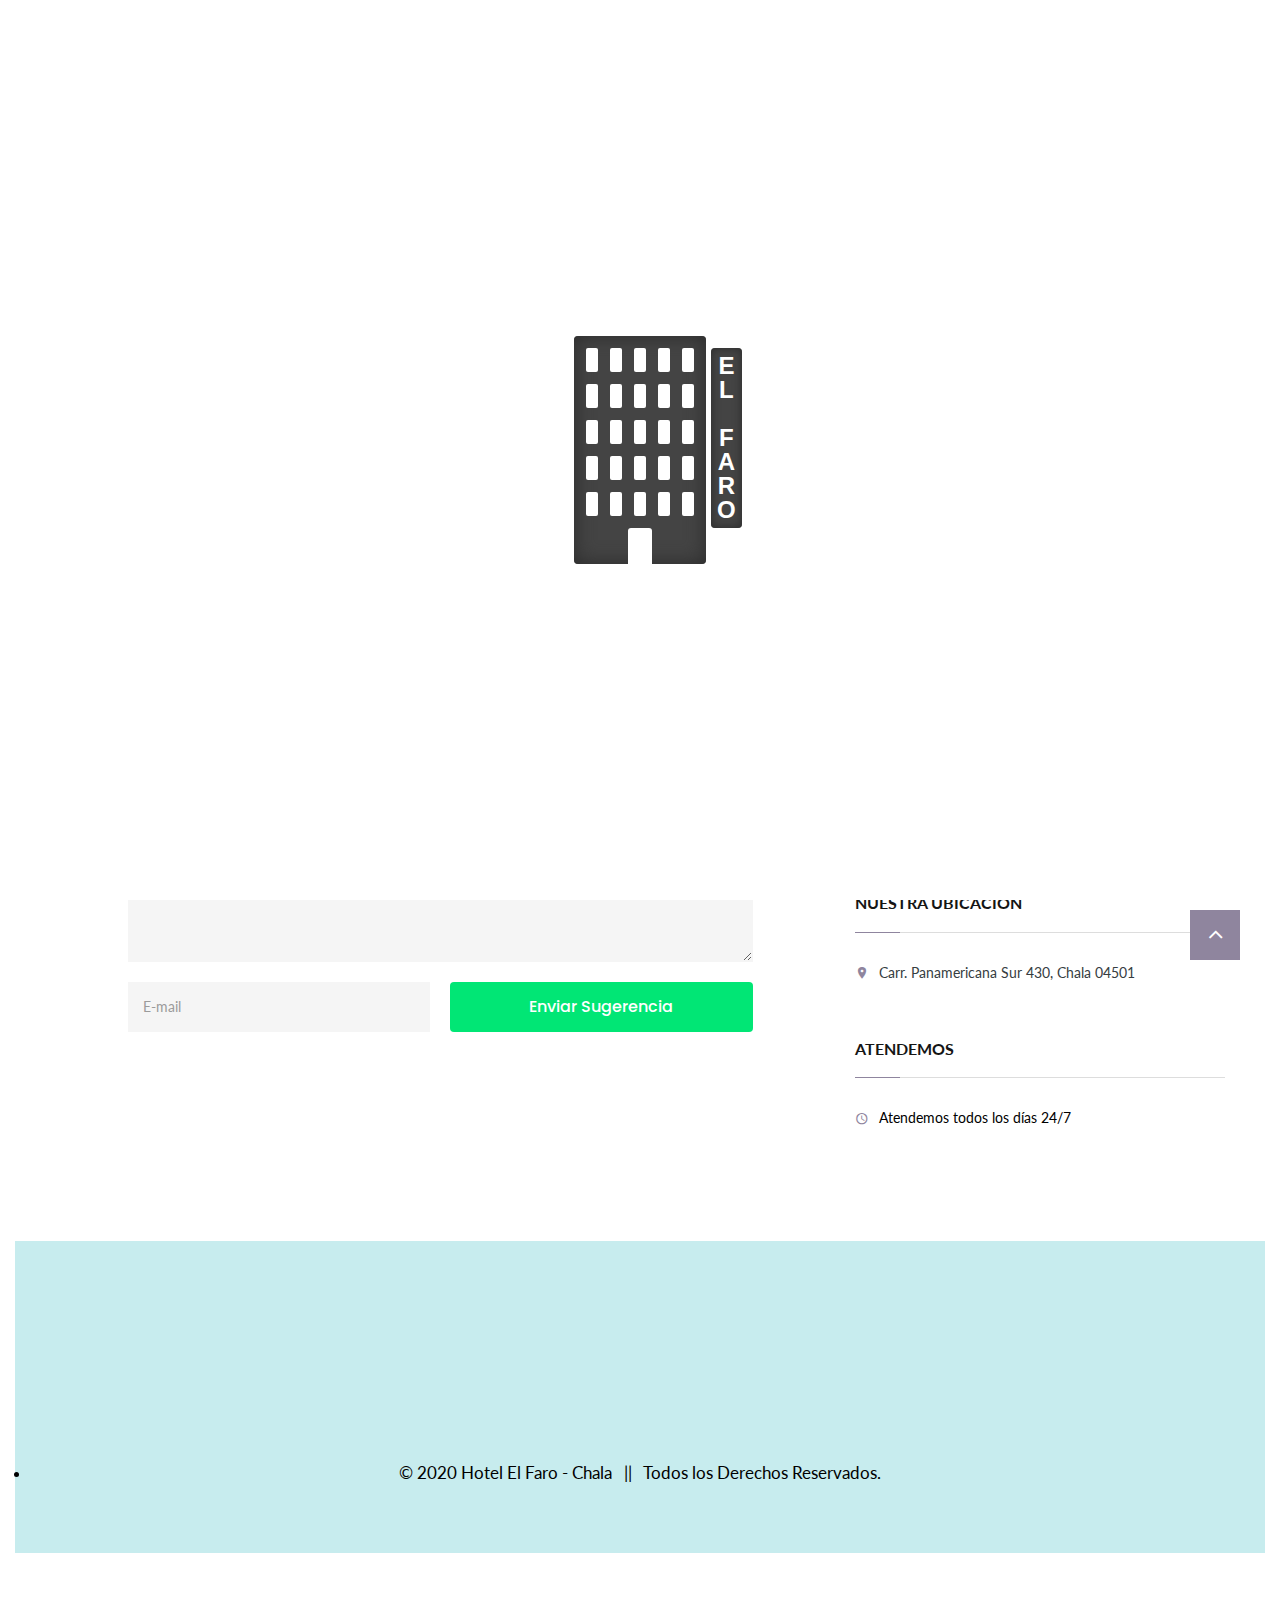
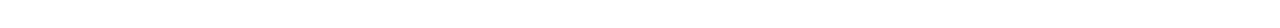
<file: contacts.html>
<!-- icon list--><!DOCTYPE html>
<html class="wide wow-animation" lang="en">
  <head>
    <!-- Site Title-->
    <title>Hotel El Faro</title>
    <meta name="format-detection" content="telephone=no">
    <meta name="viewport" content="width=device-width, height=device-height, initial-scale=1.0, maximum-scale=1.0, user-scalable=0">
    <meta http-equiv="X-UA-Compatible" content="IE=edge">
    <meta charset="utf-8">
    <link rel="icon" href="images/favicon.ico" type="image/x-icon">
    <!-- Stylesheets-->
    <link rel="stylesheet" type="text/css" href="//fonts.googleapis.com/css?family=Lato:400,700,400italic%7CPoppins:300,400,500,700">
    <link rel="stylesheet" href="css/bootstrap.css">
    <link rel="stylesheet" href="css/style.css">
    <link rel="stylesheet" href="css/whats.css">
    <link rel="stylesheet" href="css/whats2.css">
    <style>.ie-panel{display: none;background: #212121;padding: 10px 0;box-shadow: 3px 3px 5px 0 rgba(0,0,0,.3);clear: both;text-align:center;position: relative;z-index: 1;} html.ie-10 .ie-panel, html.lt-ie-10 .ie-panel {display: block;}</style>
  </head>
  <body>
    <!-- INICIO WHATSAPP BOTON FLOTANTE -->

    <div class="nav-bottom">
      <link href="https://fonts.googleapis.com/icon?family=Material+Icons" rel="stylesheet">
      <div class="popup-whatsapp fadeIn">
          <div class="content-whatsapp -top"><button type="button" class="closePopup">
              <i class="material-icons icon-font-color">close</i>
              </button>    
              <p>  <img src="images/arturito.png" width="50">  Hola, ¿en que podemos ayudarle? </p>
          </div>
          <div class="content-whatsapp -bottom">
              <input class="whats-input" id="whats-in" type="text" Placeholder="Enviar mensaje..." />
              <button class="send-msPopup" id="send-btn" type="button">
                  <i class="material-icons icon-font-color--black">send</i>
              </button>
          </div>
      </div>
      <button type="button" id="whats-openPopup" class="whatsapp-button">
      <div class="float" >
        <i class="fa fa-whatsapp my-float"></i></div>
          </button>
      <div class="circle-anime"></div>
    </div>
    <!-- FIN WHATSAPP BOTON FLOTANTE -->




    <div class="ie-panel"><a href="http://windows.microsoft.com/en-US/internet-explorer/"><img src="images/ie8-panel/warning_bar_0000_us.jpg" height="42" width="820" alt="You are using an outdated browser. For a faster, safer browsing experience, upgrade for free today."></a></div>
    <!-- Page-->
    
      <!-- Page preloader-->
      <div class="page-loader">
        <div>
          <div class="page-loader-body">
            <div class="loader">
              <div class="window"></div>
              <div class="window"></div>
              <div class="window"></div>
              <div class="window"></div>
              <div class="window"></div>
              <div class="window"></div>
              <div class="window"></div>
              <div class="window"></div>
              <div class="window"></div>
              <div class="window"></div>
              <div class="window"></div>
              <div class="window"></div>
              <div class="window"></div>
              <div class="window"></div>
              <div class="window"></div>
              <div class="window"></div>
              <div class="window"></div>
              <div class="window"></div>
              <div class="window"></div>
              <div class="window"></div>
              <div class="window"></div>
              <div class="window"></div>
              <div class="window"></div>
              <div class="window"></div>
              <div class="window"></div>
              <div class="door"></div>
              <div class="hotel-sign"><span>E</span><span>L</span><span>&nbsp;</span><span>F</span><span>A</span><span>R</span><span>O</span></div>
            </div>
          </div>
        </div>
      </div>
      <!-- Page Header-->
      <header class="page-header" style="padding-bottom: 24px">
        <!-- RD Navbar-->
        <div class="rd-navbar-wrap">
          <nav class="rd-navbar rd-navbar-default-with-top-panel" data-layout="rd-navbar-fixed" data-sm-layout="rd-navbar-fixed" data-md-layout="rd-navbar-fullwidth" data-md-device-layout="rd-navbar-fixed" data-lg-layout="rd-navbar-fullwidth" data-lg-device-layout="rd-navbar-fullwidth" data-md-stick-up-offset="90px" data-lg-stick-up-offset="150px" data-stick-up="true" data-sm-stick-up="true" data-md-stick-up="true" data-lg-stick-up="true">
            <div class="rd-navbar-top-panel rd-navbar-collapse">
              <div class="rd-navbar-top-panel-inner">
                <div class="left-side">
                  <div class="group"><span class="text-italic">Síguenos:</span>
                    <ul class="list-inline">
                      <li><a class="icon icon-sm icon-secondary-5 fa fa-instagram" href="#"></a></li>
                      <li><a class="icon icon-sm icon-secondary-5 fa fa-facebook" href="#"></a></li>
                      <li><a class="icon icon-sm icon-secondary-5 fa fa-twitter" href="#"></a></li>
                    </ul>
                  </div>
                </div>
                <div class="center-side">
                  <!-- RD Navbar Brand-->
                  <div class="rd-navbar-brand fullwidth-brand"><a class="brand-name" href="index.html"><img src="images/logo-default-314x48.png" alt="" width="314" height="48"/></a></div>
                </div>
                <div class="right-side">
                  <!-- Contact Info-->
                  <div class="contact-info">
                    <div class="unit unit-middle unit-horizontal unit-spacing-xs">
                      <div class="unit__left"><span class="icon icon-primary text-middle mdi mdi-phone"></span></div>
                      <div class="unit__body"><a class="text-middle" href="tel:#">+51 999-999-999</a></div>
                    </div>
                  </div>
                </div>
              </div>
            </div>
            <div class="rd-navbar-inner">
              <!-- RD Navbar Panel-->
              <div class="rd-navbar-panel">
                <!-- RD Navbar Toggle-->
                <button class="rd-navbar-toggle" data-rd-navbar-toggle=".rd-navbar-nav-wrap"><span></span></button>
                <!-- RD Navbar collapse toggle-->
                <button class="rd-navbar-collapse-toggle" data-rd-navbar-toggle=".rd-navbar-collapse"><span></span></button>
                <!-- RD Navbar Brand-->
                <div class="rd-navbar-brand mobile-brand"><a class="brand-name" href="index.html"><img src="images/logo-default-314x48.png" alt="" width="314" height="48"/></a></div>
              </div>
              <div class="rd-navbar-aside-right">
                <div class="rd-navbar-nav-wrap">
                  <div class="rd-navbar-nav-scroll-holder">
                    <ul class="rd-navbar-nav">
                      <li><a href="index.html">Inicio</a>
                      </li>
                      <li><a href="about-us.html">Conócenos</a>
                      </li>
                      <li class="active"><a href="contacts.html">Contáctanos</a>
                      </li>
                      <li><a href="ubicacion.html">¿Cómo llego?</a>
                      </li>
                    </ul>
                  </div>
                </div>
              </div>
            </div>
          </nav>
        </div>
      </header>
      <main>
        <!-- Breadcrumbs & Page title-->
        <section class="section-md text-center bg-image breadcrumbs-01">
          <div class="shell shell-fluid">
            <div class="range range-xs-center">
              <div class="cell-xs-12 cell-xl-11">
                <h2 class="text-white" style="-webkit-text-stroke: 1px black; color:white;">Contáctanos</h2>
                <ul class="breadcrumbs-custom">
                  <li><a href="index.html">Inicio</a></li>
                  <li class="active">Contáctanos</li>
                </ul>
              </div>
            </div>
          </div>
        </section>

        <section class="section section-md bg-white text-center">
          <div class="shell">
            <div class="range range-50 range-md-center">
              <div class="cell-sm-8">
                <div class="contact-box">
                  <h3>Aceptamos Sugerencias</h3>
                  <p>Estamos disponibles las 24 horas del día, los 7 días de la semana. Por el bienestar de nuestros huéspedes y clientes estamos abiertos a recibir sus sugerencias para poder brindarles una atención de primera. Hotel El Faro a su servicio.</p>
                  <form class="rd-mailform" data-form-output="form-output-global" data-form-type="contact" method="post" action="bat/rd-mailform.php">
                    <div class="range range-sm-bottom spacing-20">
                      <div class="cell-sm-6">
                        <div class="form-wrap">
                          <input class="form-input" id="contact-first-name" type="text" name="name" data-constraints="@Required">
                          <label class="form-label" for="contact-first-name">Su nombre...</label>
                        </div>
                      </div>
                      <div class="cell-sm-6">
                        <div class="form-wrap">
                          <input class="form-input" id="contact-last-name" type="text" name="phone" data-constraints="@Numeric">
                          <label class="form-label" for="contact-last-name">Teléfono...</label>
                        </div>
                      </div>
                      <div class="cell-xs-12">
                        <div class="form-wrap">
                          <textarea class="form-input" id="contact-message" name="message" data-constraints="@Required"></textarea>
                          <label class="form-label" for="contact-message">Escriba su sugerencia...</label>
                        </div>
                      </div>
                      <div class="cell-sm-6">
                        <div class="form-wrap">
                          <input class="form-input" id="contact-email" type="email" name="email" data-constraints="@Email @Required">
                          <label class="form-label" for="contact-email">E-mail</label>
                        </div>
                      </div>
                      <div class="cell-sm-6">
                        <button class="button button-block button-wsp" type="submit"><span>Enviar Sugerencia</span></button>
                      </div>
                    </div>
                  </form>
                </div>
              </div>
              <div class="cell-sm-4">
                <aside class="contact-box-aside text-left">
                  <div class="range range-50">
                    <div class="cell-xs-6 cell-sm-12">
                      <p class="aside-title"> Redes Sociales</p>
                      <hr class="divider divider-left divider-custom">
                      <ul class="list-inline">
                        <li style="margin-right: 50px; transform: scale(1.3);"><a class="icon-instagram icon icon-sm icon-gray-3 fa fa-instagram" href="https://www.instagram.com/elfarohotelchala/" target="_blank"></a></li>
                        <li style="transform: scale(1.3);"><a class="icon-facebook icon icon-sm icon-gray-3 fa fa-facebook" href="https://www.facebook.com/elfarohotelchala/" target="_blank"></a></li>
                        <!--<li><a class="icon icon-sm icon-gray-3 fa fa-twitter" href="#"></a></li>
                        <li><a class="icon icon-sm icon-gray-3 fa fa-youtube" href="#"></a></li>-->
                      </ul>
                    </div>
                    <div class="cell-xs-6 cell-sm-12">
                      <p class="aside-title"> Teléfono</p>
                      <hr class="divider divider-left divider-custom">
                      <div class="unit unit-middle unit-horizontal unit-spacing-xs unit-xs-top">
                        <div class="unit__left"><span class="text-middle icon icon-sm mdi mdi-phone icon-primary"></span></div>
                        <div class="unit__body"><a class="text-middle link link-gray-dark" href="tel:#">+51 999-999-999</a></div>
                      </div>
                    </div>
                    <div class="cell-xs-6 cell-sm-12">
                      <p class="aside-title"> Nuestra Ubicación</p>
                      <hr class="divider divider-left divider-custom">
                      <div class="unit unit-middle unit-horizontal unit-spacing-xs unit-xs-top">
                        <div class="unit__left"><span class="text-middle icon icon-sm mdi mdi-map-marker icon-primary"></span></div>
                        <div class="unit__body"><a class="text-middle link link-gray-dark" href="contacts.html">Carr. Panamericana Sur 430, Chala 04501</a></div>
                      </div>
                    </div>
                    <div class="cell-xs-6 cell-sm-12">
                      <p class="aside-title"> Atendemos</p>
                      <hr class="divider divider-left divider-custom">
                      <div class="unit unit-middle unit-horizontal unit-spacing-xs unit-xs-top">
                        <div class="unit__left"><span class="text-middle icon icon-sm mdi mdi-clock icon-primary"></span></div>
                        <div class="unit__body text-gray-darker">
                          <p>Atendemos todos los días 24/7</p>
                        </div>
                      </div>
                    </div>
                  </div>
                </aside>
              </div>
            </div>
          </div>
        </section>
          <!-- Page Footer-->
          <footer class="page-footer text-left text-sm-left">
            <div class="shell-wide">
              
              <div class="page-footer-minimal">
                <div class="shell-wide">
                  <div class="range range-50">
                    <div class="cell-sm-6 cell-md-3 cell-lg-4 wow fadeInUp" data-wow-delay=".1s">
                      <div class="page-footer-minimal-inner">
                        <h4>Horario de Atención</h4>
                        <ul class="list-unstyled">
                          <li>
                            <div class="group-xs"> 
                              <div>
                                <dl class="list-desc">
                                  <dt>De Lunes a Sábado: </dt>
                                  <dd class="text-gray-darker"><span>6:00AM – 12:00AM</span></dd>
                                </dl>
                              </div>
                              <div>
                                <dl class="list-desc">
                                  <dt>Domingos: </dt>
                                  <dd class="text-gray-darker"><span>6:00AM – 10:00PM</span></dd>
                                </dl>
                              </div>
                            </div>
                          </li>
                          
                        </ul>
                      </div>
                    </div>
                    <div class="cell-sm-6 cell-md-5 cell-lg-4 wow fadeInUp" data-wow-delay=".2s">
                      <div class="page-footer-minimal-inner">
                        <h4>Nos Ubicamos</h4>
                        <ul class="list-unstyled">
                          <li>
                            <dl class="list-desc">
                              <dt><span class="icon icon-sm mdi mdi-map-marker"></span></dt>
                              <dd><a class="link link-gray-darker" href="#">Av. Sin nombre - Nro. s/n - Chala Sur</a></dd>
                            </dl>
                          </li>
                          <li>
                            <dl class="list-desc">
                              <dt><span class="icon icon-sm mdi mdi-phone"></span></dt>
                              <dd class="text-gray-darker">Llámanos: <a class="link link-gray-darker" href="tel:#">   &nbsp; &nbsp;987–4621-39</a>
                              </dd>
                            </dl>
                          </li>
                        </ul>
                      </div>
                    </div>
                    <div class="cell-sm-8 cell-md-4 wow fadeInUp" data-wow-delay=".3s">
                      <div class="page-footer-minimal-inner-subscribe">
                        <h4>Obtén un Sitio Web para tu negocio</h4>
                        <!-- RD Mailform-->
                        <form class="rd-mailform rd-mailform-inline form-center" data-form-output="form-output-global" data-form-type="subscribe" method="post" action="bat/rd-mailform.php">
                          <div class="form-wrap">
                            <div >
                              <p class="desarrollador">Desarrollador de Software:  &nbsp; &nbsp; Marco A. Gómez Rivero</p>
                              <div class="group" style="display: grid; grid-template-columns: 1fr 1fr;">
                                <span class="text-italic desarrollador">Contáctame:</span>
                                <ul class="list-inline" style="transform: scale(1.3); width: 150px;">
                                  <li><a class="icon icon-sm icon-instagram fa fa-instagram" href="https://www.instagram.com/marcogomez.r/" target="_blank"></a></li>
                                  <li><a class="icon icon-sm icon-facebook fa fa-facebook" href="https://www.facebook.com/profile.php?id=100016169979589" target="_blank"></a></li>
                                  <li><a class="icon icon-sm icon-twitter fa fa-twitter" href="https://twitter.com/MarcoGm77122348" target="_blank"></a></li>
                                  <li><a class="icon icon-sm icon-web fas fa-globe" href="https://marcog19.github.io/sobremi/" target="_blank"></a></li>
                                </ul>
                              </div>
                            </div>
                          </div>
                        </form>
                      </div>
                    </div>
                  </div>
                  <li>
                    <p class="rights-fin text-center"><span>&copy;&nbsp;</span><span>2020</span><span>&nbsp;</span><span class="copyright-year"></span>Hotel El Faro - Chala&nbsp;&nbsp; || &nbsp;&nbsp;Todos los Derechos Reservados.</p>
                  </li>
                </div>
              </div>
            </div>
            
          </footer>
      </main>
    </div>
    <!-- PANEL-->
    <!-- END PANEL-->
    <!-- Global Mailform Output-->
    <div class="snackbars" id="form-output-global"></div>
    <!-- PhotoSwipe Gallery-->
    <div class="pswp" tabindex="-1" role="dialog" aria-hidden="true">
      <div class="pswp__bg"></div>
      <div class="pswp__scroll-wrap">
        <div class="pswp__container">
          <div class="pswp__item"></div>
          <div class="pswp__item"></div>
          <div class="pswp__item"></div>
        </div>
        <div class="pswp__ui pswp__ui--hidden">
          <div class="pswp__top-bar">
            <div class="pswp__counter"></div>
            <button class="pswp__button pswp__button--close" title="Close (Esc)"></button>
            <button class="pswp__button pswp__button--share" title="Share"></button>
            <button class="pswp__button pswp__button--fs" title="Toggle fullscreen"></button>
            <button class="pswp__button pswp__button--zoom" title="Zoom in/out"></button>
            <div class="pswp__preloader">
              <div class="pswp__preloader__icn">
                <div class="pswp__preloader__cut">
                  <div class="pswp__preloader__donut"></div>
                </div>
              </div>
            </div>
          </div>
          <div class="pswp__share-modal pswp__share-modal--hidden pswp__single-tap">
            <div class="pswp__share-tooltip"></div>
          </div>
          <button class="pswp__button pswp__button--arrow--left" title="Previous (arrow left)"></button>
          <button class="pswp__button pswp__button--arrow--right" title="Next (arrow right)"></button>
          <div class="pswp__caption">
            <div class="pswp__caption__cent"></div>
          </div>
        </div>
      </div>
    </div>
    <!-- Javascript-->
    <script src="js/core.min.js"></script>
    <script src="js/script.js"></script>
    <script src="js/script2.js"></script>
  </body>
</html>
</file>
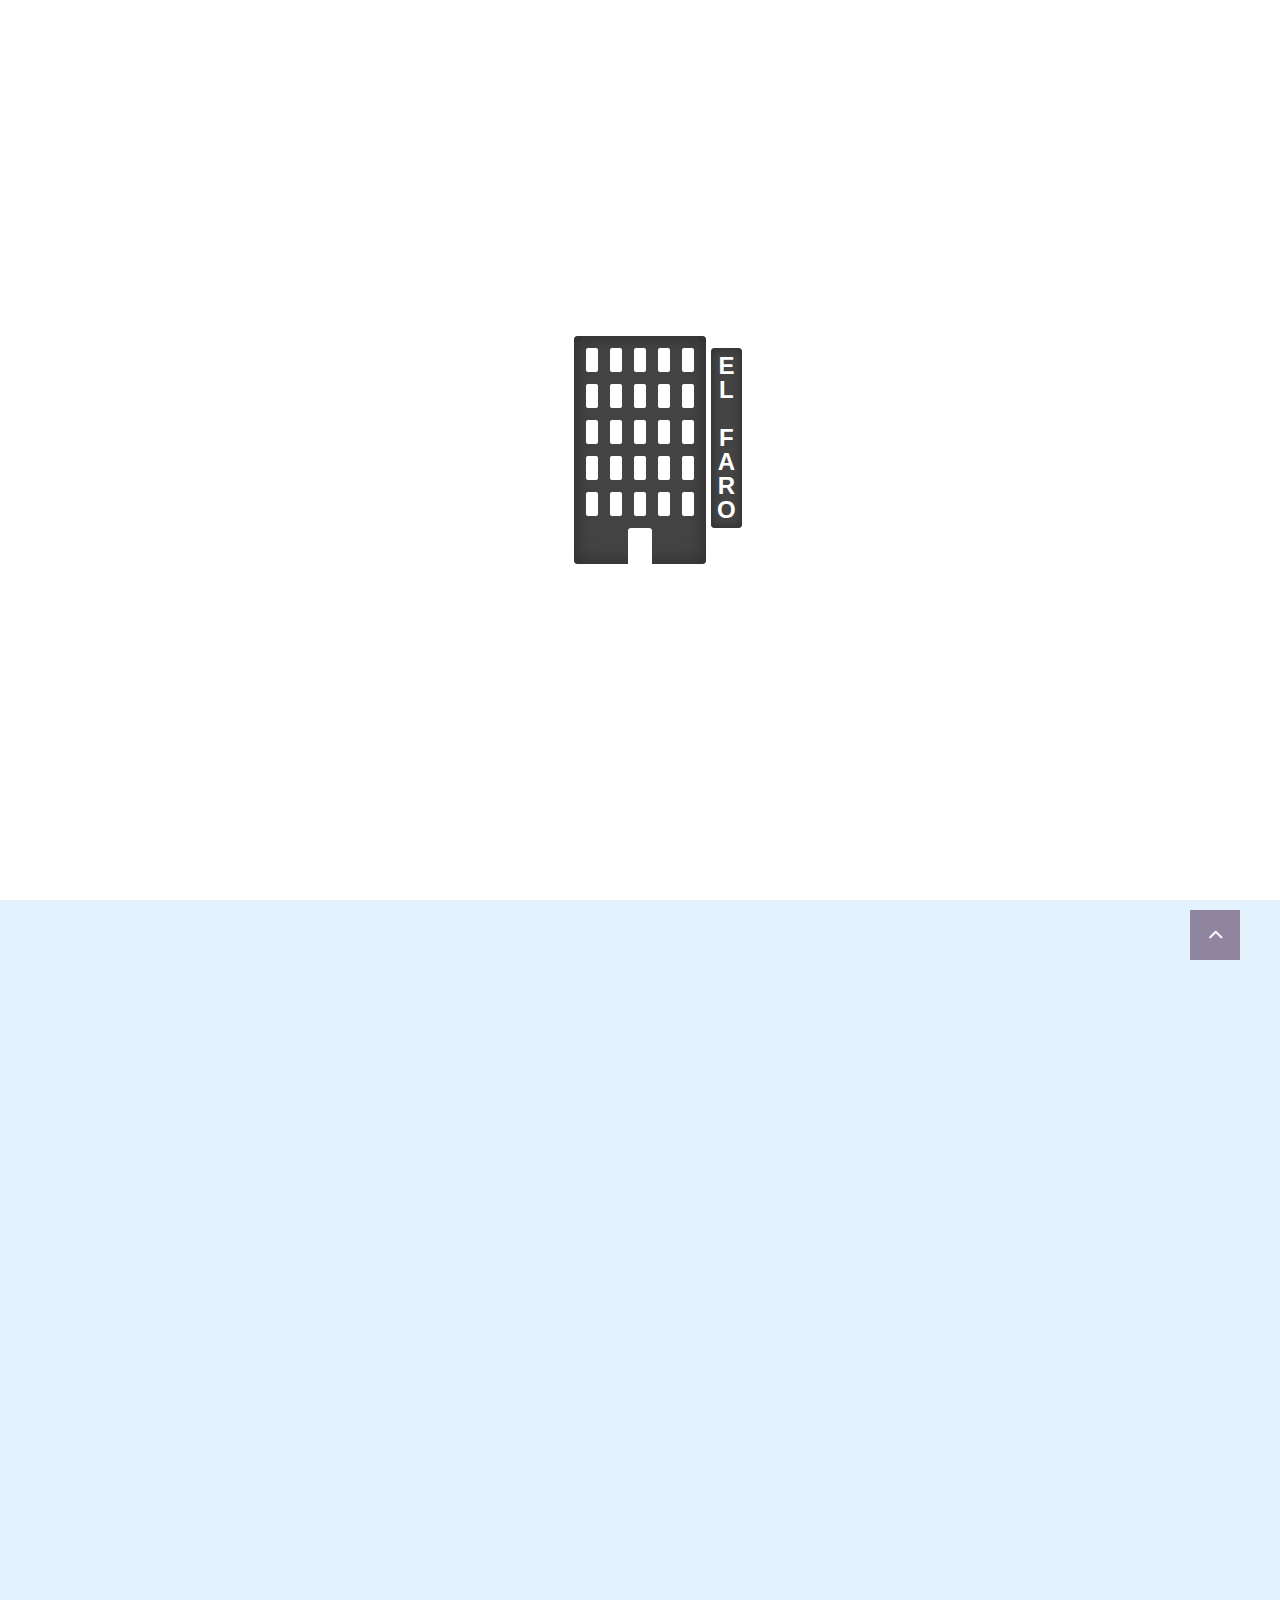
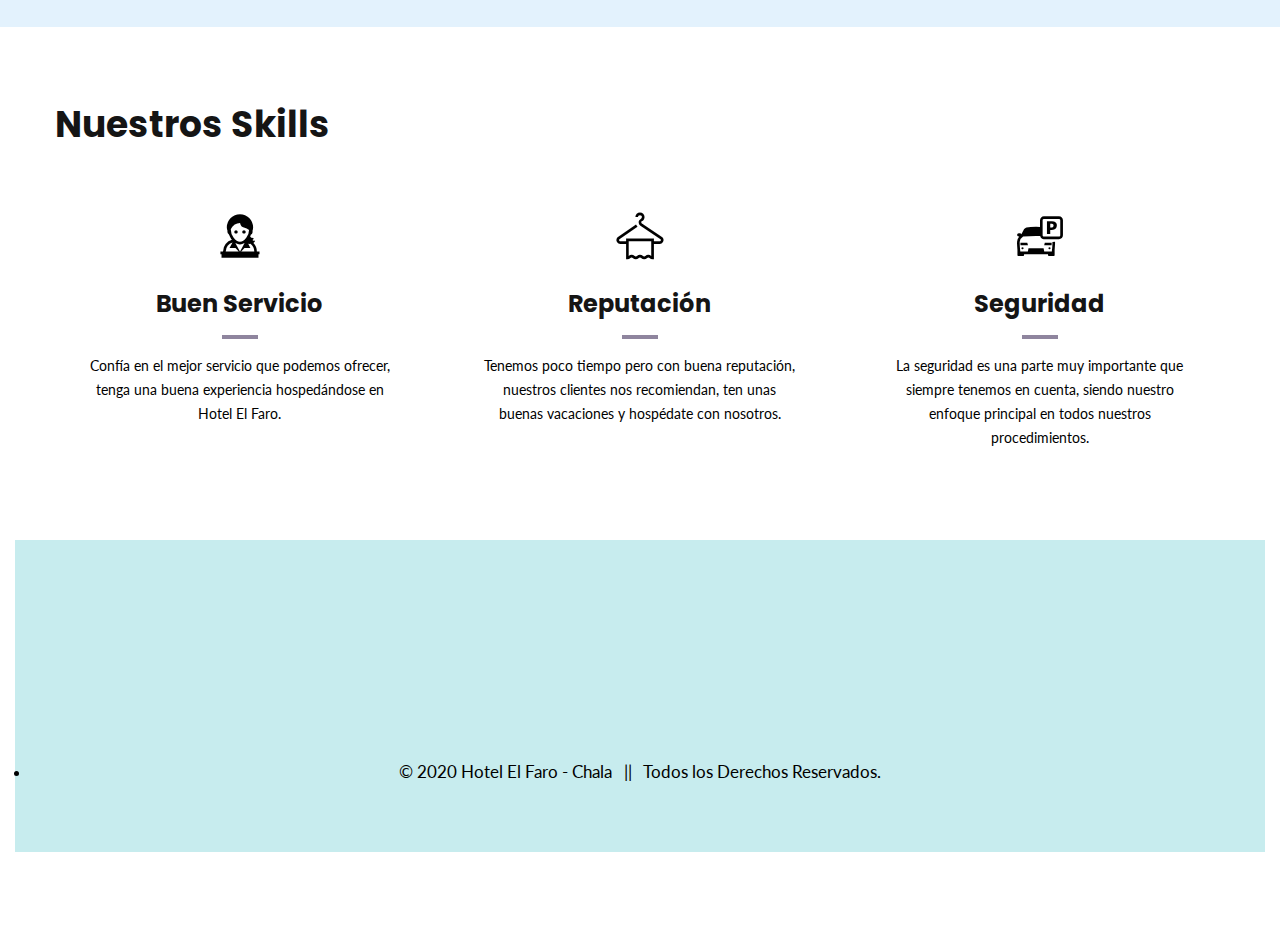
<file: ubicacion.html>
<!-- icon list--><!DOCTYPE html>
<html class="wide wow-animation" lang="en">
  <head>
    <!-- Site Title-->
    <title>Hotel El Faro</title>
    <meta name="format-detection" content="telephone=no">
    <meta name="viewport" content="width=device-width, height=device-height, initial-scale=1.0, maximum-scale=1.0, user-scalable=0">
    <meta http-equiv="X-UA-Compatible" content="IE=edge">
    <meta charset="utf-8">
    <link rel="icon" href="images/favicon.ico" type="image/x-icon">
    <!-- Stylesheets-->
    <link rel="stylesheet" type="text/css" href="//fonts.googleapis.com/css?family=Lato:400,700,400italic%7CPoppins:300,400,500,700">
    <link rel="stylesheet" href="css/bootstrap.css">
    <link rel="stylesheet" href="css/style.css">
    <link rel="stylesheet" href="css/whats.css">
    <link rel="stylesheet" href="css/whats2.css">
    <style>.ie-panel{display: none;background: #212121;padding: 10px 0;box-shadow: 3px 3px 5px 0 rgba(0,0,0,.3);clear: both;text-align:center;position: relative;z-index: 1;} html.ie-10 .ie-panel, html.lt-ie-10 .ie-panel {display: block;}</style>
  </head>
  <body>
    <!-- INICIO WHATSAPP BOTON FLOTANTE -->

    <div class="nav-bottom">
      <link href="https://fonts.googleapis.com/icon?family=Material+Icons" rel="stylesheet">
      <div class="popup-whatsapp fadeIn">
          <div class="content-whatsapp -top"><button type="button" class="closePopup">
              <i class="material-icons icon-font-color">close</i>
              </button>    
              <p>  <img src="images/arturito.png" width="50">  Hola, ¿en que podemos ayudarle? </p>
          </div>
          <div class="content-whatsapp -bottom">
              <input class="whats-input" id="whats-in" type="text" Placeholder="Enviar mensaje..." />
              <button class="send-msPopup" id="send-btn" type="button">
                  <i class="material-icons icon-font-color--black">send</i>
              </button>
          </div>
      </div>
      <button type="button" id="whats-openPopup" class="whatsapp-button">
      <div class="float" >
        <i class="fa fa-whatsapp my-float"></i></div>
          </button>
      <div class="circle-anime"></div>
    </div>
    <!-- FIN WHATSAPP BOTON FLOTANTE -->


    <div class="ie-panel"><a href="http://windows.microsoft.com/en-US/internet-explorer/"><img src="images/ie8-panel/warning_bar_0000_us.jpg" height="42" width="820" alt="You are using an outdated browser. For a faster, safer browsing experience, upgrade for free today."></a></div>
      <!-- Page preloader-->
      <div class="page-loader">
        <div>
          <div class="page-loader-body">
            <div class="loader">
              <div class="window"></div>
              <div class="window"></div>
              <div class="window"></div>
              <div class="window"></div>
              <div class="window"></div>
              <div class="window"></div>
              <div class="window"></div>
              <div class="window"></div>
              <div class="window"></div>
              <div class="window"></div>
              <div class="window"></div>
              <div class="window"></div>
              <div class="window"></div>
              <div class="window"></div>
              <div class="window"></div>
              <div class="window"></div>
              <div class="window"></div>
              <div class="window"></div>
              <div class="window"></div>
              <div class="window"></div>
              <div class="window"></div>
              <div class="window"></div>
              <div class="window"></div>
              <div class="window"></div>
              <div class="window"></div>
              <div class="door"></div>
              <div class="hotel-sign"><span>E</span><span>L</span><span>&nbsp;</span><span>F</span><span>A</span><span>R</span><span>O</span></div>
            </div>
          </div>
        </div>
      </div>
      <!-- Page Header-->
      <header class="page-header" style="padding-bottom: 24px">
        <!-- RD Navbar-->
        <div class="rd-navbar-wrap">
          <nav class="rd-navbar rd-navbar-default-with-top-panel" data-layout="rd-navbar-fixed" data-sm-layout="rd-navbar-fixed" data-md-layout="rd-navbar-fullwidth" data-md-device-layout="rd-navbar-fixed" data-lg-layout="rd-navbar-fullwidth" data-lg-device-layout="rd-navbar-fullwidth" data-md-stick-up-offset="90px" data-lg-stick-up-offset="150px" data-stick-up="true" data-sm-stick-up="true" data-md-stick-up="true" data-lg-stick-up="true">
            <div class="rd-navbar-top-panel rd-navbar-collapse">
              <div class="rd-navbar-top-panel-inner">
                <div class="left-side">
                  <div class="group"><span class="text-italic">Síguenos:</span>
                    <ul class="list-inline">
                      <li><a class="icon icon-sm icon-secondary-5 fa fa-instagram" href="#"></a></li>
                      <li><a class="icon icon-sm icon-secondary-5 fa fa-facebook" href="#"></a></li>
                      <li><a class="icon icon-sm icon-secondary-5 fa fa-twitter" href="#"></a></li>
                    </ul>
                  </div>
                </div>
                <div class="center-side">
                  <!-- RD Navbar Brand-->
                  <div class="rd-navbar-brand fullwidth-brand"><a class="brand-name" href="index.html"><img src="images/logo-default-314x48.png" alt="" width="314" height="48"/></a></div>
                </div>
                <div class="right-side">
                  <!-- Contact Info-->
                  <div class="contact-info">
                    <div class="unit unit-middle unit-horizontal unit-spacing-xs">
                      <div class="unit__left"><span class="icon icon-primary text-middle mdi mdi-phone"></span></div>
                      <div class="unit__body"><a class="text-middle" href="tel:#">+51 999-999-999</a></div>
                    </div>
                  </div>
                </div>
              </div>
            </div>
            <div class="rd-navbar-inner">
              <!-- RD Navbar Panel-->
              <div class="rd-navbar-panel">
                <!-- RD Navbar Toggle-->
                <button class="rd-navbar-toggle" data-rd-navbar-toggle=".rd-navbar-nav-wrap"><span></span></button>
                <!-- RD Navbar collapse toggle-->
                <button class="rd-navbar-collapse-toggle" data-rd-navbar-toggle=".rd-navbar-collapse"><span></span></button>
                <!-- RD Navbar Brand-->
                <div class="rd-navbar-brand mobile-brand"><a class="brand-name" href="index.html"><img src="images/logo-default-314x48.png" alt="" width="314" height="48"/></a></div>
              </div>
              <div class="rd-navbar-aside-right">
                <div class="rd-navbar-nav-wrap">
                  <div class="rd-navbar-nav-scroll-holder">
                    <ul class="rd-navbar-nav">
                      <li><a href="index.html">Inicio</a>
                      </li>
                      <li><a href="about-us.html">Conócenos</a>
                      </li>
                      <li><a href="contacts.html">Contáctanos</a>
                      </li>
                      <li class="active"><a href="ubicacion.html">¿Cómo llego?</a>
                      </li>
                    </ul>
                  </div>
                </div>
              </div>
            </div>
          </nav>
        </div>
      </header>
      <main> 
        <!-- Breadcrumbs & Page title-->
        <section class="section-md text-center bg-image breadcrumbs-01">
          <div class="shell shell-fluid">
            <div class="range range-xs-center">
              <div class="cell-xs-12 cell-xl-11">
                <h2 class="text-white" style="-webkit-text-stroke: 1px black; color: white;">¿Cómo llego?</h2>
                <ul class="breadcrumbs-custom">
                  <li><a href="index.html">Inicio</a></li>
                  <li class="active">¿Cómo llego?</li>
                </ul>
              </div>
            </div>
          </div>
        </section>
        <br><br>

        <section>
          <div class="map">
            <h3>Fácil de ubicarnos</h3>
            <div class="mapGoogle text-center" > 
              <iframe src="https://www.google.com/maps/embed?pb=!1m18!1m12!1m3!1d3837.9245707684845!2d-74.24588012770717!3d-15.860561270934912!2m3!1f0!2f0!3f0!3m2!1i1024!2i768!4f13.1!3m3!1m2!1s0x9115816c974711fd%3A0x2b1dd2cfa0895c50!2sEL%20FARO%20HOTEL!5e0!3m2!1ses!2spe!4v1604012861805!5m2!1ses!2spe" width="800" height="600" frameborder="0" style="border:0;" allowfullscreen="" aria-hidden="false" tabindex="0"></iframe>
            </div>
          </div>
        </section>

        <!-- Icon List-->
        <section class="section-sm bg-white text-sm-left">
          <div class="shell">
            <h3>Nuestros Skills</h3>
            <div class="range range-50"> 
              <div class="cell-xs-6 cell-md-4">
                <article class="box-minimal">
                  <div class="box-minimal-icon-big hotel-icon-03"></div>
                  <h4 class="box-minimal-title">Buen Servicio</h4>
                  <div class="box-minimal-divider"></div>
                  <div class="box-minimal-text">Confía en el mejor servicio que podemos ofrecer, tenga una buena experiencia hospedándose en Hotel El Faro.</div>
                </article>
              </div>
              <div class="cell-xs-6 cell-md-4">
                <article class="box-minimal">
                  <div class="box-minimal-icon-big hotel-icon-12"></div>
                  <h4 class="box-minimal-title">Reputación</h4>
                  <div class="box-minimal-divider"></div>
                  <div class="box-minimal-text">Tenemos poco tiempo pero con buena reputación, nuestros clientes nos recomiendan, ten unas buenas vacaciones y hospédate con nosotros.</div>
                </article>
              </div>
              <div class="cell-xs-6 cell-md-4">
                <article class="box-minimal">
                  <div class="box-minimal-icon-big hotel-icon-26"></div>
                  <h4 class="box-minimal-title">Seguridad</h4>
                  <div class="box-minimal-divider"></div>
                  <div class="box-minimal-text">La seguridad es una parte muy importante que siempre tenemos en cuenta, siendo nuestro enfoque principal en todos nuestros procedimientos.</div>
                </article>
              </div>
            </div>
          </div>
        </section>

        <!-- Page Footer-->
        <footer class="page-footer text-left text-sm-left">
          <div class="shell-wide">
            
            <div class="page-footer-minimal">
              <div class="shell-wide">
                <div class="range range-50">
                  <div class="cell-sm-6 cell-md-3 cell-lg-4 wow fadeInUp" data-wow-delay=".1s">
                    <div class="page-footer-minimal-inner">
                      <h4>Horario de Atención</h4>
                      <ul class="list-unstyled">
                        <li>
                          <div class="group-xs"> 
                            <div>
                              <dl class="list-desc">
                                <dt>De Lunes a Sábado: </dt>
                                <dd class="text-gray-darker"><span>6:00AM – 12:00AM</span></dd>
                              </dl>
                            </div>
                            <div>
                              <dl class="list-desc">
                                <dt>Domingos: </dt>
                                <dd class="text-gray-darker"><span>6:00AM – 10:00PM</span></dd>
                              </dl>
                            </div>
                          </div>
                        </li>
                        
                      </ul>
                    </div>
                  </div>
                  <div class="cell-sm-6 cell-md-5 cell-lg-4 wow fadeInUp" data-wow-delay=".2s">
                    <div class="page-footer-minimal-inner">
                      <h4>Nos Ubicamos</h4>
                      <ul class="list-unstyled">
                        <li>
                          <dl class="list-desc">
                            <dt><span class="icon icon-sm mdi mdi-map-marker"></span></dt>
                            <dd><a class="link link-gray-darker" href="#">Av. Sin nombre - Nro. s/n - Chala Sur</a></dd>
                          </dl>
                        </li>
                        <li>
                          <dl class="list-desc">
                            <dt><span class="icon icon-sm mdi mdi-phone"></span></dt>
                            <dd class="text-gray-darker">Llámanos: <a class="link link-gray-darker" href="tel:#">   &nbsp; &nbsp;987–4621-39</a>
                            </dd>
                          </dl>
                        </li>
                      </ul>
                    </div>
                  </div>
                  <div class="cell-sm-8 cell-md-4 wow fadeInUp" data-wow-delay=".3s">
                    <div class="page-footer-minimal-inner-subscribe">
                      <h4>Obtén un Sitio Web para tu negocio</h4>
                      <!-- RD Mailform-->
                      <form class="rd-mailform rd-mailform-inline form-center" data-form-output="form-output-global" data-form-type="subscribe" method="post" action="bat/rd-mailform.php">
                        <div class="form-wrap">
                          <div >
                            <p class="desarrollador">Desarrollador de Software:  &nbsp; &nbsp; Marco A. Gómez Rivero</p>
                            <div class="group" style="display: grid; grid-template-columns: 1fr 1fr;">
                              <span class="text-italic desarrollador">Contáctame:</span>
                              <ul class="list-inline" style="transform: scale(1.3); width: 150px;">
                                <li><a class="icon icon-sm icon-instagram fa fa-instagram" href="https://www.instagram.com/marcogomez.r/" target="_blank"></a></li>
                                <li><a class="icon icon-sm icon-facebook fa fa-facebook" href="https://www.facebook.com/profile.php?id=100016169979589" target="_blank"></a></li>
                                <li><a class="icon icon-sm icon-twitter fa fa-twitter" href="https://twitter.com/MarcoGm77122348" target="_blank"></a></li>
                                <li><a class="icon icon-sm icon-web fas fa-globe" href="https://marcog19.github.io/sobremi/" target="_blank"></a></li>
                              </ul>
                            </div>
                          </div>
                        </div>
                      </form>
                    </div>
                  </div>
                </div>
                <li>
                  <p class="rights-fin text-center"><span>&copy;&nbsp;</span><span>2020</span><span>&nbsp;</span><span class="copyright-year"></span>Hotel El Faro - Chala&nbsp;&nbsp; || &nbsp;&nbsp;Todos los Derechos Reservados.</p>
                </li>
              </div>
            </div>
          </div>
          
        </footer>
      </main>
    </div>
    <!-- PANEL-->
    <!-- END PANEL-->
    <!-- Global Mailform Output-->
    <div class="snackbars" id="form-output-global"></div>
    <!-- PhotoSwipe Gallery-->
    <div class="pswp" tabindex="-1" role="dialog" aria-hidden="true">
      <div class="pswp__bg"></div>
      <div class="pswp__scroll-wrap">
        <div class="pswp__container">
          <div class="pswp__item"></div>
          <div class="pswp__item"></div>
          <div class="pswp__item"></div>
        </div>
        <div class="pswp__ui pswp__ui--hidden">
          <div class="pswp__top-bar">
            <div class="pswp__counter"></div>
            <button class="pswp__button pswp__button--close" title="Close (Esc)"></button>
            <button class="pswp__button pswp__button--share" title="Share"></button>
            <button class="pswp__button pswp__button--fs" title="Toggle fullscreen"></button>
            <button class="pswp__button pswp__button--zoom" title="Zoom in/out"></button>
            <div class="pswp__preloader">
              <div class="pswp__preloader__icn">
                <div class="pswp__preloader__cut">
                  <div class="pswp__preloader__donut"></div>
                </div>
              </div>
            </div>
          </div>
          <div class="pswp__share-modal pswp__share-modal--hidden pswp__single-tap">
            <div class="pswp__share-tooltip"></div>
          </div>
          <button class="pswp__button pswp__button--arrow--left" title="Previous (arrow left)"></button>
          <button class="pswp__button pswp__button--arrow--right" title="Next (arrow right)"></button>
          <div class="pswp__caption">
            <div class="pswp__caption__cent"></div>
          </div>
        </div>
      </div>
    </div>
    <!-- Javascript-->
    <script src="js/core.min.js"></script>
    <script src="js/script.js"></script>
    <script src="js/script2.js"></script>
  </body>
</html>
</file>
